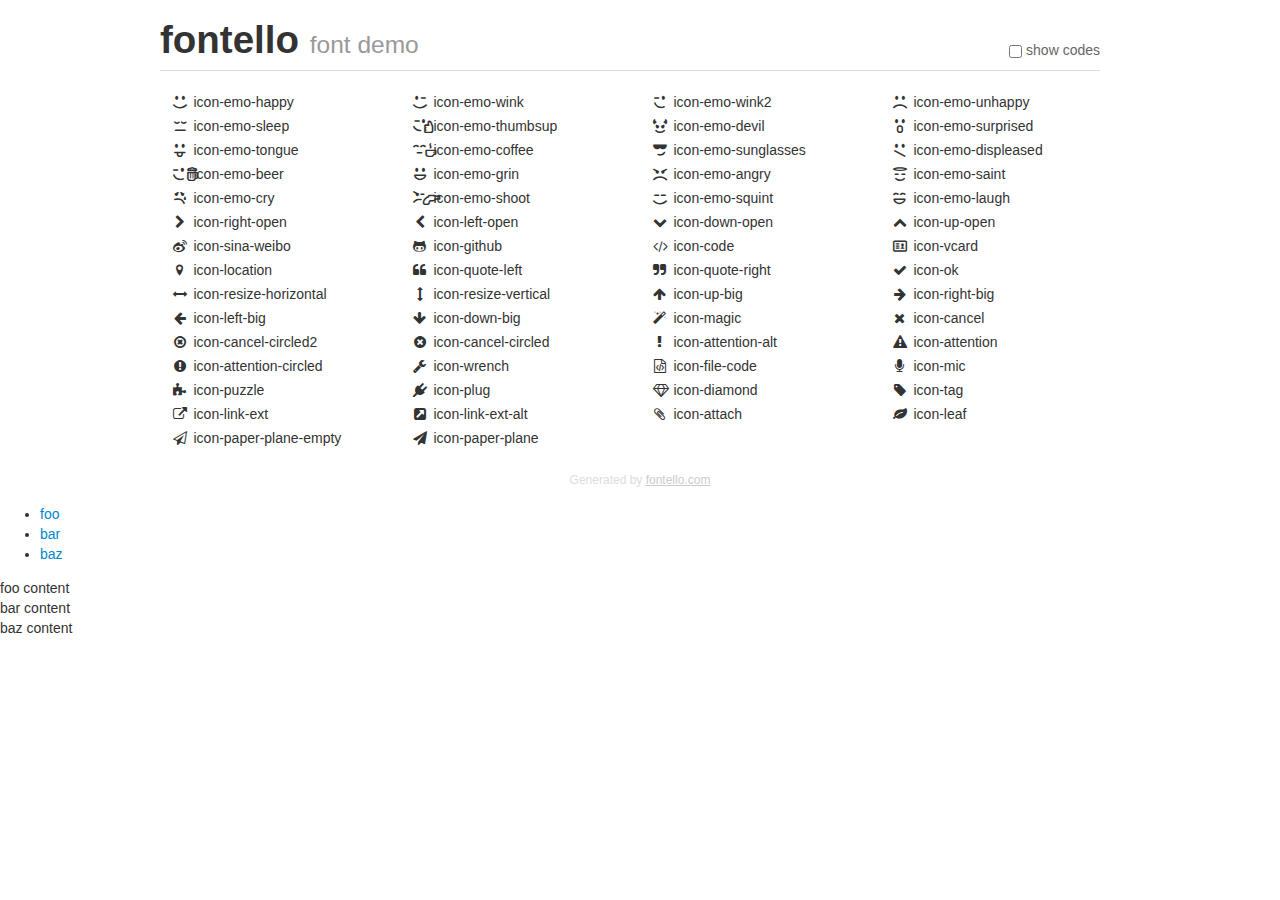
<file: fontello1/demo.html>
<!DOCTYPE html>

<html>
  <head><!--[if lt IE 9]><script language="javascript" type="text/javascript" src="//html5shim.googlecode.com/svn/trunk/html5.js"></script><![endif]-->
    <meta charset="UTF-8"><style>/*
 * Bootstrap v2.2.1
 *
 * Copyright 2012 Twitter, Inc
 * Licensed under the Apache License v2.0
 * http://www.apache.org/licenses/LICENSE-2.0
 *
 * Designed and built with all the love in the world @twitter by @mdo and @fat.
 */
.clearfix {
  *zoom: 1;
}
.clearfix:before,
.clearfix:after {
  display: table;
  content: "";
  line-height: 0;
}
.clearfix:after {
  clear: both;
}
html {
  font-size: 100%;
  -webkit-text-size-adjust: 100%;
  -ms-text-size-adjust: 100%;
}
a:focus {
  outline: thin dotted #333;
  outline: 5px auto -webkit-focus-ring-color;
  outline-offset: -2px;
}
a:hover,
a:active {
  outline: 0;
}
button,
input,
select,
textarea {
  margin: 0;
  font-size: 100%;
  vertical-align: middle;
}
button,
input {
  *overflow: visible;
  line-height: normal;
}
button::-moz-focus-inner,
input::-moz-focus-inner {
  padding: 0;
  border: 0;
}
body {
  margin: 0;
  font-family: "Helvetica Neue", Helvetica, Arial, sans-serif;
  font-size: 14px;
  line-height: 20px;
  color: #333;
  background-color: #fff;
}
a {
  color: #08c;
  text-decoration: none;
}
a:hover {
  color: #005580;
  text-decoration: underline;
}
.row {
  margin-left: -20px;
  *zoom: 1;
}
.row:before,
.row:after {
  display: table;
  content: "";
  line-height: 0;
}
.row:after {
  clear: both;
}
[class*="span"] {
  float: left;
  min-height: 1px;
  margin-left: 20px;
}
.container,
.navbar-static-top .container,
.navbar-fixed-top .container,
.navbar-fixed-bottom .container {
  width: 940px;
}
.span12 {
  width: 940px;
}
.span11 {
  width: 860px;
}
.span10 {
  width: 780px;
}
.span9 {
  width: 700px;
}
.span8 {
  width: 620px;
}
.span7 {
  width: 540px;
}
.span6 {
  width: 460px;
}
.span5 {
  width: 380px;
}
.span4 {
  width: 300px;
}
.span3 {
  width: 220px;
}
.span2 {
  width: 140px;
}
.span1 {
  width: 60px;
}
[class*="span"].pull-right,
.row-fluid [class*="span"].pull-right {
  float: right;
}
.container {
  margin-right: auto;
  margin-left: auto;
  *zoom: 1;
}
.container:before,
.container:after {
  display: table;
  content: "";
  line-height: 0;
}
.container:after {
  clear: both;
}
p {
  margin: 0 0 10px;
}
.lead {
  margin-bottom: 20px;
  font-size: 21px;
  font-weight: 200;
  line-height: 30px;
}
small {
  font-size: 85%;
}
h1 {
  margin: 10px 0;
  font-family: inherit;
  font-weight: bold;
  line-height: 20px;
  color: inherit;
  text-rendering: optimizelegibility;
}
h1 small {
  font-weight: normal;
  line-height: 1;
  color: #999;
}
h1 {
  line-height: 40px;
}
h1 {
  font-size: 38.5px;
}
h1 small {
  font-size: 24.5px;
}
body {
  margin-top: 90px;
}
.header {
  position: fixed;
  top: 0;
  left: 50%;
  margin-left: -480px;
  background-color: #fff;
  border-bottom: 1px solid #ddd;
  padding-top: 10px;
  z-index: 10;
}
.footer {
  color: #ddd;
  font-size: 12px;
  text-align: center;
  margin-top: 20px;
}
.footer a {
  color: #ccc;
  text-decoration: underline;
}
.the-icons {
  font-size: 14px;
  line-height: 24px;
}
.switch {
  position: absolute;
  right: 0;
  bottom: 10px;
  color: #666;
}
.switch input {
  margin-right: 0.3em;
}
.codesOn .i-name {
  display: none;
}
.codesOn .i-code {
  display: inline;
}
.i-code {
  display: none;
}
@font-face {
      font-family: 'fontello';
      src: url('./font/fontello.eot?16062921');
      src: url('./font/fontello.eot?16062921#iefix') format('embedded-opentype'),
           url('./font/fontello.woff?16062921') format('woff'),
           url('./font/fontello.ttf?16062921') format('truetype'),
           url('./font/fontello.svg?16062921#fontello') format('svg');
      font-weight: normal;
      font-style: normal;
    }
     
     
    .demo-icon
    {
      font-family: "fontello";
      font-style: normal;
      font-weight: normal;
      speak: none;
     
      display: inline-block;
      text-decoration: inherit;
      width: 1em;
      margin-right: .2em;
      text-align: center;
      /* opacity: .8; */
     
      /* For safety - reset parent styles, that can break glyph codes*/
      font-variant: normal;
      text-transform: none;
     
      /* fix buttons height, for twitter bootstrap */
      line-height: 1em;
     
      /* Animation center compensation - margins should be symmetric */
      /* remove if not needed */
      margin-left: .2em;
     
      /* You can be more comfortable with increased icons size */
      /* font-size: 120%; */
     
      /* Font smoothing. That was taken from TWBS */
      -webkit-font-smoothing: antialiased;
      -moz-osx-font-smoothing: grayscale;
     
      /* Uncomment for 3D effect */
      /* text-shadow: 1px 1px 1px rgba(127, 127, 127, 0.3); */
    }
     </style>
    <link rel="stylesheet" href="css/animation.css"><!--[if IE 7]><link rel="stylesheet" href="css/fontello-ie7.css"><![endif]-->
    <script>
      function toggleCodes(on) {
        var obj = document.getElementById('icons');
        
        if (on) {
          obj.className += ' codesOn';
        } else {
          obj.className = obj.className.replace(' codesOn', '');
        }
      }
      
    </script>
  </head>
  <body>
    <div class="container header">
      <h1>
        fontello
         <small>font demo</small>
      </h1>
      <label class="switch">
        <input type="checkbox" onclick="toggleCodes(this.checked)">show codes
      </label>
    </div>
    <div id="icons" class="container">
      <div class="row">
        <div title="Code: 0xe800" class="the-icons span3"><i class="demo-icon icon-emo-happy">&#xe800;</i> <span class="i-name">icon-emo-happy</span><span class="i-code">0xe800</span></div>
        <div title="Code: 0xe801" class="the-icons span3"><i class="demo-icon icon-emo-wink">&#xe801;</i> <span class="i-name">icon-emo-wink</span><span class="i-code">0xe801</span></div>
        <div title="Code: 0xe802" class="the-icons span3"><i class="demo-icon icon-emo-wink2">&#xe802;</i> <span class="i-name">icon-emo-wink2</span><span class="i-code">0xe802</span></div>
        <div title="Code: 0xe803" class="the-icons span3"><i class="demo-icon icon-emo-unhappy">&#xe803;</i> <span class="i-name">icon-emo-unhappy</span><span class="i-code">0xe803</span></div>
      </div>
      <div class="row">
        <div title="Code: 0xe804" class="the-icons span3"><i class="demo-icon icon-emo-sleep">&#xe804;</i> <span class="i-name">icon-emo-sleep</span><span class="i-code">0xe804</span></div>
        <div title="Code: 0xe805" class="the-icons span3"><i class="demo-icon icon-emo-thumbsup">&#xe805;</i> <span class="i-name">icon-emo-thumbsup</span><span class="i-code">0xe805</span></div>
        <div title="Code: 0xe806" class="the-icons span3"><i class="demo-icon icon-emo-devil">&#xe806;</i> <span class="i-name">icon-emo-devil</span><span class="i-code">0xe806</span></div>
        <div title="Code: 0xe807" class="the-icons span3"><i class="demo-icon icon-emo-surprised">&#xe807;</i> <span class="i-name">icon-emo-surprised</span><span class="i-code">0xe807</span></div>
      </div>
      <div class="row">
        <div title="Code: 0xe808" class="the-icons span3"><i class="demo-icon icon-emo-tongue">&#xe808;</i> <span class="i-name">icon-emo-tongue</span><span class="i-code">0xe808</span></div>
        <div title="Code: 0xe809" class="the-icons span3"><i class="demo-icon icon-emo-coffee">&#xe809;</i> <span class="i-name">icon-emo-coffee</span><span class="i-code">0xe809</span></div>
        <div title="Code: 0xe80a" class="the-icons span3"><i class="demo-icon icon-emo-sunglasses">&#xe80a;</i> <span class="i-name">icon-emo-sunglasses</span><span class="i-code">0xe80a</span></div>
        <div title="Code: 0xe80b" class="the-icons span3"><i class="demo-icon icon-emo-displeased">&#xe80b;</i> <span class="i-name">icon-emo-displeased</span><span class="i-code">0xe80b</span></div>
      </div>
      <div class="row">
        <div title="Code: 0xe80c" class="the-icons span3"><i class="demo-icon icon-emo-beer">&#xe80c;</i> <span class="i-name">icon-emo-beer</span><span class="i-code">0xe80c</span></div>
        <div title="Code: 0xe80d" class="the-icons span3"><i class="demo-icon icon-emo-grin">&#xe80d;</i> <span class="i-name">icon-emo-grin</span><span class="i-code">0xe80d</span></div>
        <div title="Code: 0xe80e" class="the-icons span3"><i class="demo-icon icon-emo-angry">&#xe80e;</i> <span class="i-name">icon-emo-angry</span><span class="i-code">0xe80e</span></div>
        <div title="Code: 0xe80f" class="the-icons span3"><i class="demo-icon icon-emo-saint">&#xe80f;</i> <span class="i-name">icon-emo-saint</span><span class="i-code">0xe80f</span></div>
      </div>
      <div class="row">
        <div title="Code: 0xe810" class="the-icons span3"><i class="demo-icon icon-emo-cry">&#xe810;</i> <span class="i-name">icon-emo-cry</span><span class="i-code">0xe810</span></div>
        <div title="Code: 0xe811" class="the-icons span3"><i class="demo-icon icon-emo-shoot">&#xe811;</i> <span class="i-name">icon-emo-shoot</span><span class="i-code">0xe811</span></div>
        <div title="Code: 0xe812" class="the-icons span3"><i class="demo-icon icon-emo-squint">&#xe812;</i> <span class="i-name">icon-emo-squint</span><span class="i-code">0xe812</span></div>
        <div title="Code: 0xe813" class="the-icons span3"><i class="demo-icon icon-emo-laugh">&#xe813;</i> <span class="i-name">icon-emo-laugh</span><span class="i-code">0xe813</span></div>
      </div>
      <div class="row">
        <div title="Code: 0xe814" class="the-icons span3"><i class="demo-icon icon-right-open">&#xe814;</i> <span class="i-name">icon-right-open</span><span class="i-code">0xe814</span></div>
        <div title="Code: 0xe815" class="the-icons span3"><i class="demo-icon icon-left-open">&#xe815;</i> <span class="i-name">icon-left-open</span><span class="i-code">0xe815</span></div>
        <div title="Code: 0xe816" class="the-icons span3"><i class="demo-icon icon-down-open">&#xe816;</i> <span class="i-name">icon-down-open</span><span class="i-code">0xe816</span></div>
        <div title="Code: 0xe817" class="the-icons span3"><i class="demo-icon icon-up-open">&#xe817;</i> <span class="i-name">icon-up-open</span><span class="i-code">0xe817</span></div>
      </div>
      <div class="row">
        <div title="Code: 0xe818" class="the-icons span3"><i class="demo-icon icon-sina-weibo">&#xe818;</i> <span class="i-name">icon-sina-weibo</span><span class="i-code">0xe818</span></div>
        <div title="Code: 0xe819" class="the-icons span3"><i class="demo-icon icon-github">&#xe819;</i> <span class="i-name">icon-github</span><span class="i-code">0xe819</span></div>
        <div title="Code: 0xe81a" class="the-icons span3"><i class="demo-icon icon-code">&#xe81a;</i> <span class="i-name">icon-code</span><span class="i-code">0xe81a</span></div>
        <div title="Code: 0xe81b" class="the-icons span3"><i class="demo-icon icon-vcard">&#xe81b;</i> <span class="i-name">icon-vcard</span><span class="i-code">0xe81b</span></div>
      </div>
      <div class="row">
        <div title="Code: 0xe81c" class="the-icons span3"><i class="demo-icon icon-location">&#xe81c;</i> <span class="i-name">icon-location</span><span class="i-code">0xe81c</span></div>
        <div title="Code: 0xe81d" class="the-icons span3"><i class="demo-icon icon-quote-left">&#xe81d;</i> <span class="i-name">icon-quote-left</span><span class="i-code">0xe81d</span></div>
        <div title="Code: 0xe81e" class="the-icons span3"><i class="demo-icon icon-quote-right">&#xe81e;</i> <span class="i-name">icon-quote-right</span><span class="i-code">0xe81e</span></div>
        <div title="Code: 0xe81f" class="the-icons span3"><i class="demo-icon icon-ok">&#xe81f;</i> <span class="i-name">icon-ok</span><span class="i-code">0xe81f</span></div>
      </div>
      <div class="row">
        <div title="Code: 0xe820" class="the-icons span3"><i class="demo-icon icon-resize-horizontal">&#xe820;</i> <span class="i-name">icon-resize-horizontal</span><span class="i-code">0xe820</span></div>
        <div title="Code: 0xe821" class="the-icons span3"><i class="demo-icon icon-resize-vertical">&#xe821;</i> <span class="i-name">icon-resize-vertical</span><span class="i-code">0xe821</span></div>
        <div title="Code: 0xe822" class="the-icons span3"><i class="demo-icon icon-up-big">&#xe822;</i> <span class="i-name">icon-up-big</span><span class="i-code">0xe822</span></div>
        <div title="Code: 0xe823" class="the-icons span3"><i class="demo-icon icon-right-big">&#xe823;</i> <span class="i-name">icon-right-big</span><span class="i-code">0xe823</span></div>
      </div>
      <div class="row">
        <div title="Code: 0xe824" class="the-icons span3"><i class="demo-icon icon-left-big">&#xe824;</i> <span class="i-name">icon-left-big</span><span class="i-code">0xe824</span></div>
        <div title="Code: 0xe825" class="the-icons span3"><i class="demo-icon icon-down-big">&#xe825;</i> <span class="i-name">icon-down-big</span><span class="i-code">0xe825</span></div>
        <div title="Code: 0xe826" class="the-icons span3"><i class="demo-icon icon-magic">&#xe826;</i> <span class="i-name">icon-magic</span><span class="i-code">0xe826</span></div>
        <div title="Code: 0xe827" class="the-icons span3"><i class="demo-icon icon-cancel">&#xe827;</i> <span class="i-name">icon-cancel</span><span class="i-code">0xe827</span></div>
      </div>
      <div class="row">
        <div title="Code: 0xe828" class="the-icons span3"><i class="demo-icon icon-cancel-circled2">&#xe828;</i> <span class="i-name">icon-cancel-circled2</span><span class="i-code">0xe828</span></div>
        <div title="Code: 0xe829" class="the-icons span3"><i class="demo-icon icon-cancel-circled">&#xe829;</i> <span class="i-name">icon-cancel-circled</span><span class="i-code">0xe829</span></div>
        <div title="Code: 0xe82a" class="the-icons span3"><i class="demo-icon icon-attention-alt">&#xe82a;</i> <span class="i-name">icon-attention-alt</span><span class="i-code">0xe82a</span></div>
        <div title="Code: 0xe82b" class="the-icons span3"><i class="demo-icon icon-attention">&#xe82b;</i> <span class="i-name">icon-attention</span><span class="i-code">0xe82b</span></div>
      </div>
      <div class="row">
        <div title="Code: 0xe82c" class="the-icons span3"><i class="demo-icon icon-attention-circled">&#xe82c;</i> <span class="i-name">icon-attention-circled</span><span class="i-code">0xe82c</span></div>
        <div title="Code: 0xe82d" class="the-icons span3"><i class="demo-icon icon-wrench">&#xe82d;</i> <span class="i-name">icon-wrench</span><span class="i-code">0xe82d</span></div>
        <div title="Code: 0xe82e" class="the-icons span3"><i class="demo-icon icon-file-code">&#xe82e;</i> <span class="i-name">icon-file-code</span><span class="i-code">0xe82e</span></div>
        <div title="Code: 0xe82f" class="the-icons span3"><i class="demo-icon icon-mic">&#xe82f;</i> <span class="i-name">icon-mic</span><span class="i-code">0xe82f</span></div>
      </div>
      <div class="row">
        <div title="Code: 0xe830" class="the-icons span3"><i class="demo-icon icon-puzzle">&#xe830;</i> <span class="i-name">icon-puzzle</span><span class="i-code">0xe830</span></div>
        <div title="Code: 0xe831" class="the-icons span3"><i class="demo-icon icon-plug">&#xe831;</i> <span class="i-name">icon-plug</span><span class="i-code">0xe831</span></div>
        <div title="Code: 0xe832" class="the-icons span3"><i class="demo-icon icon-diamond">&#xe832;</i> <span class="i-name">icon-diamond</span><span class="i-code">0xe832</span></div>
        <div title="Code: 0xe833" class="the-icons span3"><i class="demo-icon icon-tag">&#xe833;</i> <span class="i-name">icon-tag</span><span class="i-code">0xe833</span></div>
      </div>
      <div class="row">
        <div title="Code: 0xe834" class="the-icons span3"><i class="demo-icon icon-link-ext">&#xe834;</i> <span class="i-name">icon-link-ext</span><span class="i-code">0xe834</span></div>
        <div title="Code: 0xe835" class="the-icons span3"><i class="demo-icon icon-link-ext-alt">&#xe835;</i> <span class="i-name">icon-link-ext-alt</span><span class="i-code">0xe835</span></div>
        <div title="Code: 0xe836" class="the-icons span3"><i class="demo-icon icon-attach">&#xe836;</i> <span class="i-name">icon-attach</span><span class="i-code">0xe836</span></div>
        <div title="Code: 0xe837" class="the-icons span3"><i class="demo-icon icon-leaf">&#xe837;</i> <span class="i-name">icon-leaf</span><span class="i-code">0xe837</span></div>
      </div>
      <div class="row">
        <div title="Code: 0xe838" class="the-icons span3"><i class="demo-icon icon-paper-plane-empty">&#xe838;</i> <span class="i-name">icon-paper-plane-empty</span><span class="i-code">0xe838</span></div>
        <div title="Code: 0xe839" class="the-icons span3"><i class="demo-icon icon-paper-plane">&#xe839;</i> <span class="i-name">icon-paper-plane</span><span class="i-code">0xe839</span></div>
      </div>
    </div>
    <div class="container footer">Generated by <a href="http://fontello.com">fontello.com</a></div>
  </body>
</html>

<div class="yui3-widget yui3-tabview">
  <div id="demo" class="yui3-tabview-content">
    <ul class="yui3-tabview-list">
      <li class="yui3-tab yui3-widget yui3-tab-selected">
        <a href="#foo" class="yui3-tab-label yui3-tab-content">foo</a>
      </li>
      <li class="yui3-tab yui3-widget">
        <a href="#bar" class="yui3-tab-label yui3-tab-content">bar</a>
      </li>
      <li class="yui3-tab yui3-widget">
        <a href="#baz" class="yui3-tab-label yui3-tab-content">baz</a>
      </li>
    </ul>
    <div class="yui3-tabview-panel">
      <div id="foo" class="yui3-tab-panel">foo content</div>
      <div id="bar" class="yui3-tab-panel">bar content</div>
      <div id="baz" class="yui3-tab-panel">baz content</div>
    </div>
  </div>
</div>
</file>
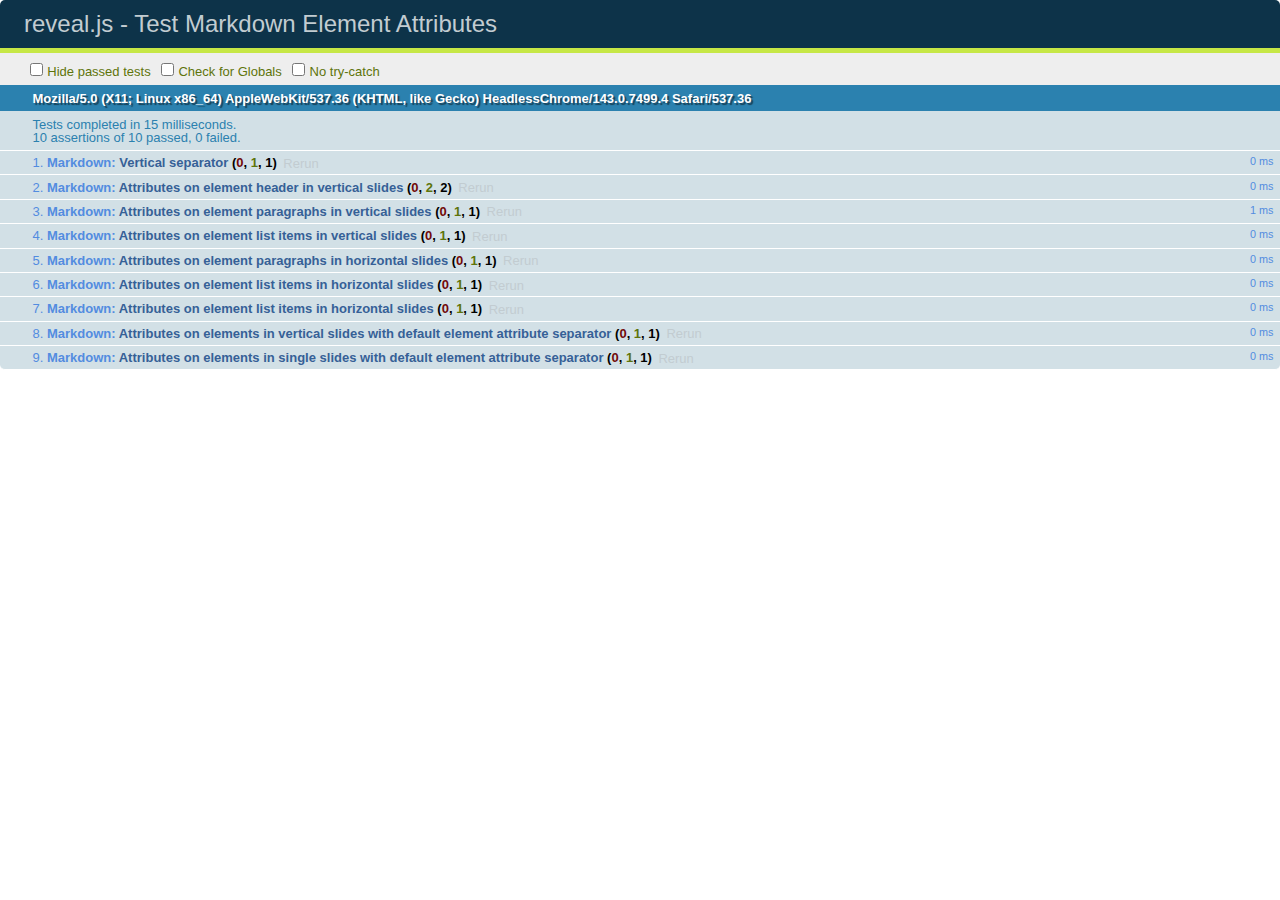
<file: test/test-markdown-element-attributes.html>
<!doctype html>
<html lang="en">

	<head>
		<meta charset="utf-8">

		<title>reveal.js - Test Markdown Element Attributes</title>

		<link rel="stylesheet" href="../css/reveal.css">
		<link rel="stylesheet" href="qunit-1.12.0.css">
	</head>

	<body style="overflow: auto;">

		<div id="qunit"></div>
		<div id="qunit-fixture"></div>

		<div class="reveal" style="display: none;">

			<div class="slides">

				<!-- <section data-markdown="example.md" data-separator="^\n\n\n" data-separator-vertical="^\n\n"></section> -->

				<!-- Slides are separated by newline + three dashes + newline, vertical slides identical but two dashes -->
				<section data-markdown data-separator="^\n---\n$" data-separator-vertical="^\n--\n$" data-element-attributes="{_\s*?([^}]+?)}">>
					<script type="text/template">
						## Slide 1.1
						<!-- {_class="fragment fade-out" data-fragment-index="1"} -->

						--

						## Slide 1.2
						<!-- {_class="fragment shrink"} -->

						Paragraph 1
						<!-- {_class="fragment grow"} -->

						Paragraph 2
						<!-- {_class="fragment grow"} -->

						- list item 1 <!-- {_class="fragment grow"} -->
						- list item 2 <!-- {_class="fragment grow"} -->
						- list item 3 <!-- {_class="fragment grow"} -->


						---

						## Slide 2


						Paragraph 1.2  
						multi-line <!-- {_class="fragment highlight-red"} -->

						Paragraph 2.2 <!-- {_class="fragment highlight-red"} -->

						Paragraph 2.3 <!-- {_class="fragment highlight-red"} -->

						Paragraph 2.4 <!-- {_class="fragment highlight-red"} -->

						- list item 1 <!-- {_class="fragment highlight-green"} -->
						- list item 2<!-- {_class="fragment highlight-green"} -->
						- list item 3<!-- {_class="fragment highlight-green"} -->
						- list item 4
						<!-- {_class="fragment highlight-green"} -->
						- list item 5<!-- {_class="fragment highlight-green"} -->

						Test

						![Example Picture](examples/assets/image2.png)
						<!-- {_class="reveal stretch"} -->

					</script>
				</section>



				<section 	data-markdown data-separator="^\n\n\n"
									data-separator-vertical="^\n\n"
									data-separator-notes="^Note:"
									data-charset="utf-8">
					<script type="text/template">
						# Test attributes in Markdown with default separator
						## Slide 1 Def <!-- .element: class="fragment highlight-red" data-fragment-index="1" -->


						## Slide 2 Def
						<!-- .element: class="fragment highlight-red" -->

					</script>
				</section>

				<section data-markdown>
				  <script type="text/template">
					## Hello world
					A paragraph
					<!-- .element: class="fragment highlight-blue" -->
				  </script>
				</section>

				<section data-markdown>
				  <script type="text/template">
					## Hello world

					Multiple  
					Line
					<!-- .element: class="fragment highlight-blue" -->
				  </script>
				</section>

				<section data-markdown>
				  <script type="text/template">
					## Hello world

					Test<!-- .element: class="fragment highlight-blue" -->

					More Test
				  </script>
				</section>


			</div>

		</div>

		<script src="../lib/js/head.min.js"></script>
		<script src="../js/reveal.js"></script>
		<script src="../plugin/markdown/marked.js"></script>
		<script src="../plugin/markdown/markdown.js"></script>
		<script src="qunit-1.12.0.js"></script>

		<script src="test-markdown-element-attributes.js"></script>

	</body>
</html>
</file>
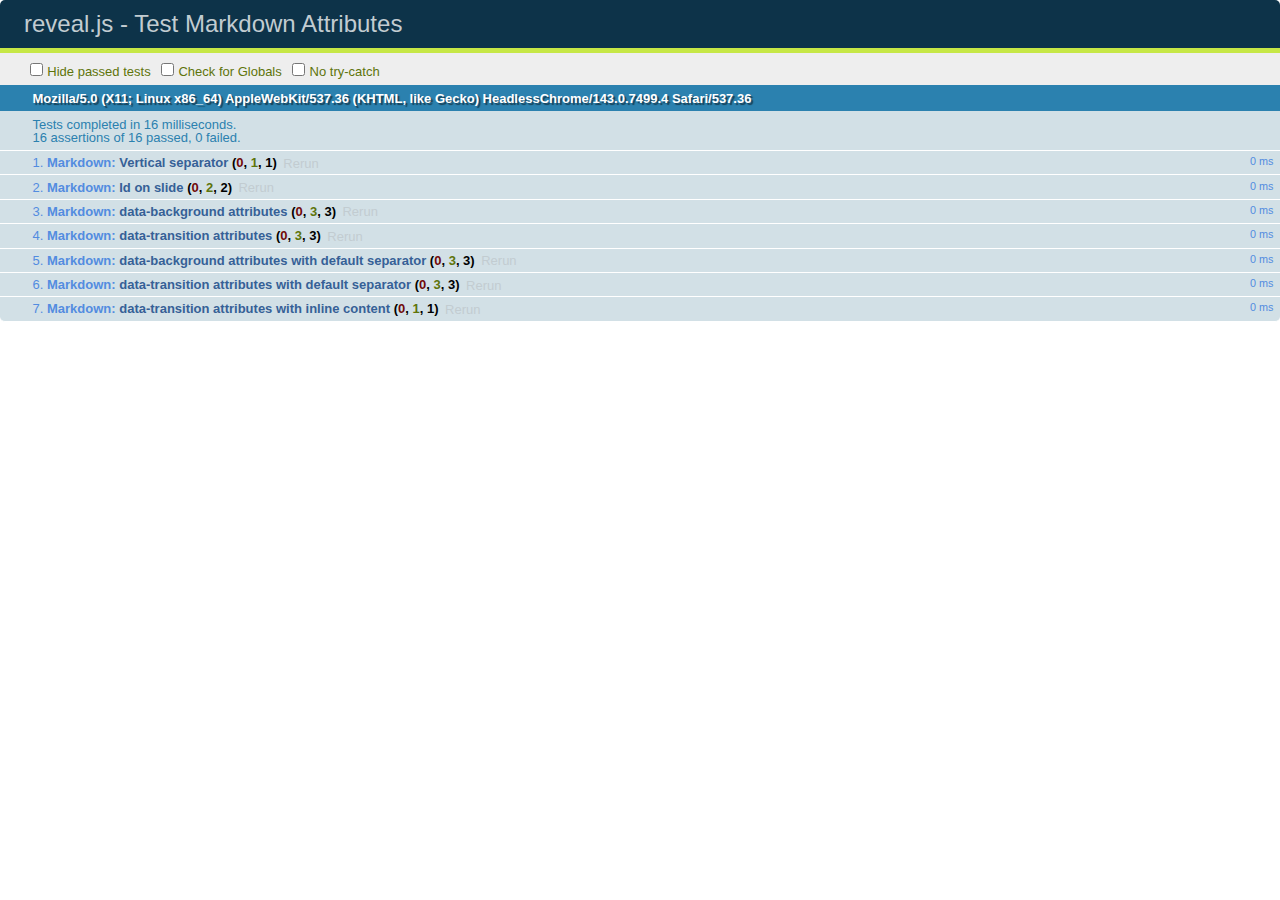
<file: test/test-markdown-slide-attributes.html>
<!doctype html>
<html lang="en">

	<head>
		<meta charset="utf-8">

		<title>reveal.js - Test Markdown Attributes</title>

		<link rel="stylesheet" href="../css/reveal.css">
		<link rel="stylesheet" href="qunit-1.12.0.css">
	</head>

	<body style="overflow: auto;">

		<div id="qunit"></div>
		<div id="qunit-fixture"></div>

		<div class="reveal" style="display: none;">

			<div class="slides">

				<!-- <section data-markdown="example.md" data-separator="^\n\n\n" data-separator-vertical="^\n\n"></section> -->

				<!-- Slides are separated by three lines, vertical slides by two lines, attributes are one any line starting with (spaces and) two dashes -->
				<section 	data-markdown data-separator="^\n\n\n"
									data-separator-vertical="^\n\n"
									data-separator-notes="^Note:"
									data-attributes="--\s(.*?)$"
									data-charset="utf-8">
					<script type="text/template">
						# Test attributes in Markdown
						## Slide 1



						## Slide 2
						<!-- -- id="slide2" data-transition="zoom" data-background="#A0C66B" -->


						## Slide 2.1
						<!-- -- data-background="#ff0000" data-transition="fade" -->


						## Slide 2.2
						[Link to Slide2](#/slide2)



						## Slide 3
						<!-- -- data-transition="zoom" data-background="#C6916B" -->



						## Slide 4
					</script>
				</section>

				<section 	data-markdown data-separator="^\n\n\n"
									data-separator-vertical="^\n\n"
									data-separator-notes="^Note:"
									data-charset="utf-8">
					<script type="text/template">
						# Test attributes in Markdown with default separator
						## Slide 1 Def



						## Slide 2 Def
						<!-- .slide: id="slide2def" data-transition="concave" data-background="#A7C66B" -->


						## Slide 2.1 Def
						<!-- .slide: data-background="#f70000" data-transition="page" -->


						## Slide 2.2 Def
						[Link to Slide2](#/slide2def)



						## Slide 3 Def
						<!-- .slide: data-transition="concave" data-background="#C7916B" -->



						## Slide 4
					</script>
				</section>

				<section data-markdown>
					<script type="text/template">
						<!-- .slide: data-background="#ff0000" -->
						## Hello world
					</script>
				</section>

				<section data-markdown>
					<script type="text/template">
						## Hello world
						<!-- .slide: data-background="#ff0000" -->
					</script>
				</section>

				<section data-markdown>
					<script type="text/template">
						## Hello world

						Test
						<!-- .slide: data-background="#ff0000" -->

						More Test
					</script>
				</section>

			</div>

		</div>

		<script src="../lib/js/head.min.js"></script>
		<script src="../js/reveal.js"></script>
		<script src="../plugin/markdown/marked.js"></script>
		<script src="../plugin/markdown/markdown.js"></script>
		<script src="qunit-1.12.0.js"></script>

		<script src="test-markdown-slide-attributes.js"></script>

	</body>
</html>
</file>
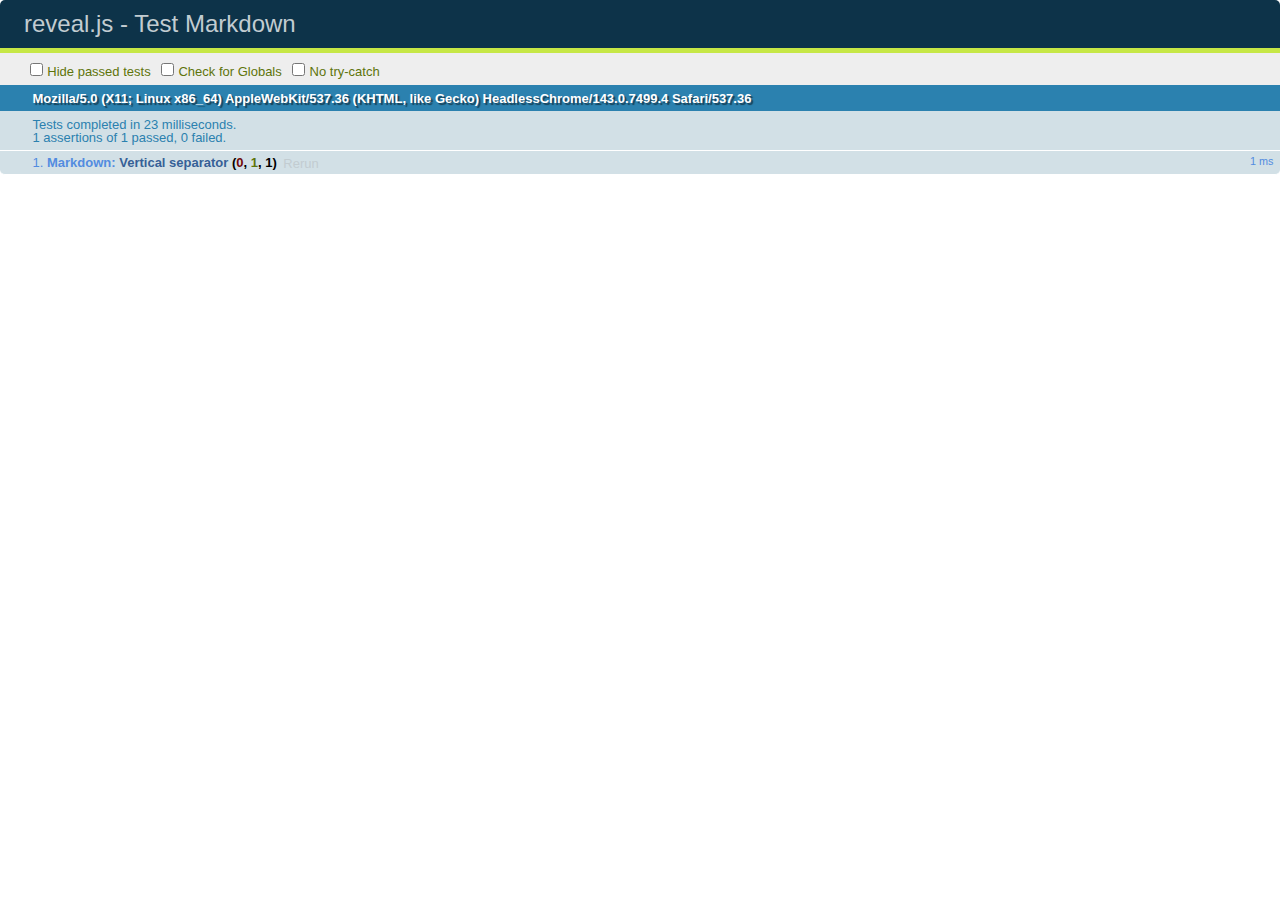
<file: test/test-markdown.html>
<!doctype html>
<html lang="en">

	<head>
		<meta charset="utf-8">

		<title>reveal.js - Test Markdown</title>

		<link rel="stylesheet" href="../css/reveal.css">
		<link rel="stylesheet" href="qunit-1.12.0.css">
	</head>

	<body style="overflow: auto;">

		<div id="qunit"></div>
  		<div id="qunit-fixture"></div>

		<div class="reveal" style="display: none;">

			<div class="slides">

				<!-- <section data-markdown="example.md" data-separator="^\n\n\n" data-separator-vertical="^\n\n"></section> -->

				<!-- Slides are separated by newline + three dashes + newline, vertical slides identical but two dashes -->
				<section data-markdown data-separator="^\n---\n$" data-separator-vertical="^\n--\n$">
					<script type="text/template">
						## Slide 1.1

						--

						## Slide 1.2

						---

						## Slide 2
					</script>
				</section>

			</div>

		</div>

		<script src="../lib/js/head.min.js"></script>
		<script src="../js/reveal.js"></script>
		<script src="../plugin/markdown/marked.js"></script>
		<script src="../plugin/markdown/markdown.js"></script>
		<script src="qunit-1.12.0.js"></script>

		<script src="test-markdown.js"></script>

	</body>
</html>
</file>
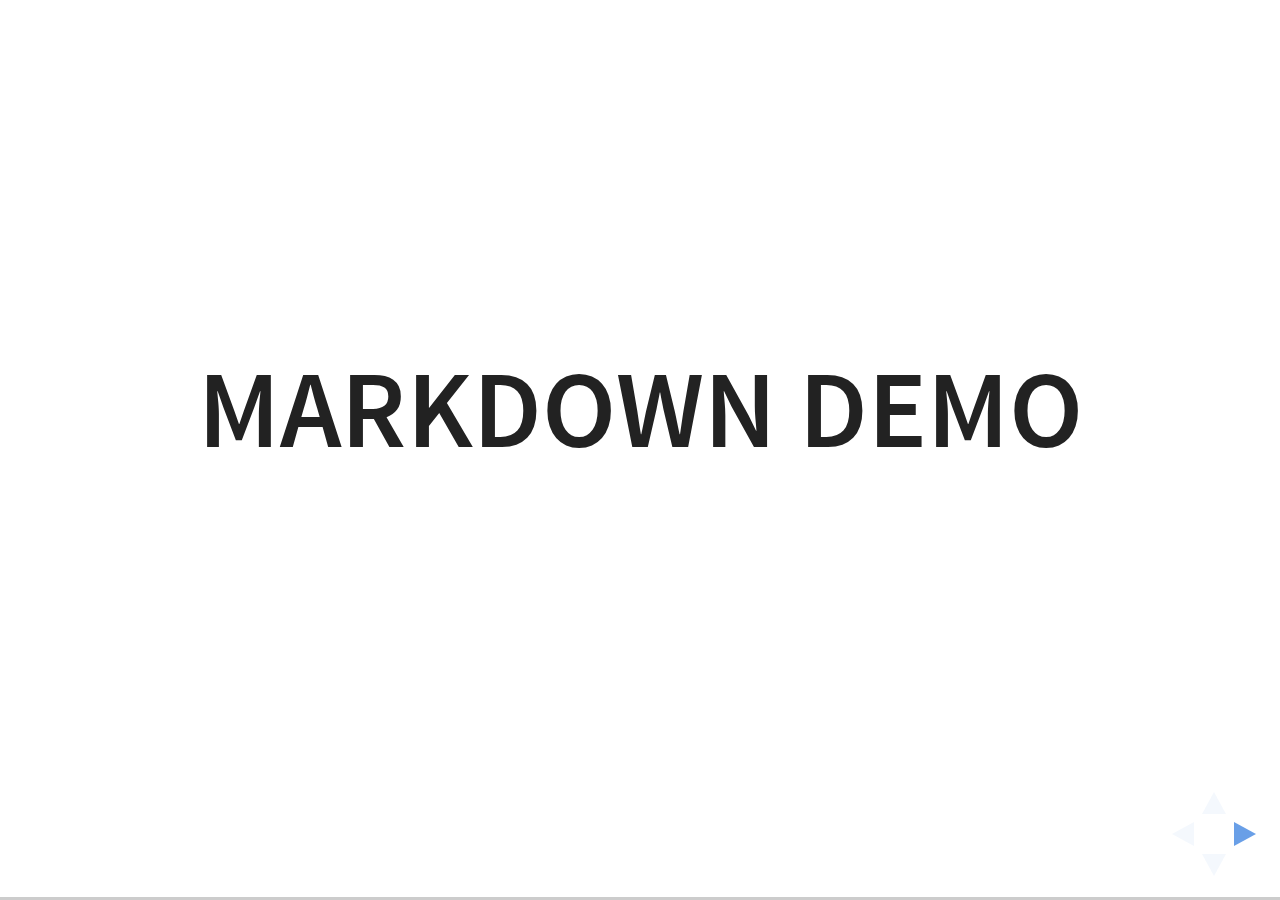
<file: plugin/markdown/example.html>
<!doctype html>
<html lang="en">

	<head>
		<meta charset="utf-8">

		<title>reveal.js - Markdown Demo</title>

		<link rel="stylesheet" href="../../css/reveal.css">
		<link rel="stylesheet" href="../../css/theme/white.css" id="theme">

        <link rel="stylesheet" href="../../lib/css/zenburn.css">
	</head>

	<body>

		<div class="reveal">

			<div class="slides">

                <!-- Use external markdown resource, separate slides by three newlines; vertical slides by two newlines -->
                <section data-markdown="example.md" data-separator="^\n\n\n" data-separator-vertical="^\n\n"></section>

                <!-- Slides are separated by three dashes (quick 'n dirty regular expression) -->
                <section data-markdown data-separator="---">
                    <script type="text/template">
                        ## Demo 1
                        Slide 1
                        ---
                        ## Demo 1
                        Slide 2
                        ---
                        ## Demo 1
                        Slide 3
                    </script>
                </section>

                <!-- Slides are separated by newline + three dashes + newline, vertical slides identical but two dashes -->
                <section data-markdown data-separator="^\n---\n$" data-separator-vertical="^\n--\n$">
                    <script type="text/template">
                        ## Demo 2
                        Slide 1.1

                        --

                        ## Demo 2
                        Slide 1.2

                        ---

                        ## Demo 2
                        Slide 2
                    </script>
                </section>

                <!-- No "extra" slides, since there are no separators defined (so they'll become horizontal rulers) -->
                <section data-markdown>
                    <script type="text/template">
                        A

                        ---

                        B

                        ---

                        C
                    </script>
                </section>

                <!-- Slide attributes -->
                <section data-markdown>
                    <script type="text/template">
                        <!-- .slide: data-background="#000000" -->
                        ## Slide attributes
                    </script>
                </section>

                <!-- Element attributes -->
                <section data-markdown>
                    <script type="text/template">
                        ## Element attributes
                        - Item 1 <!-- .element: class="fragment" data-fragment-index="2" -->
                        - Item 2 <!-- .element: class="fragment" data-fragment-index="1" -->
                    </script>
                </section>

                <!-- Code -->
                <section data-markdown>
                    <script type="text/template">
                        ```php
                        public function foo()
                        {
                            $foo = array(
                                'bar' => 'bar'
                            )
                        }
                        ```
                    </script>
                </section>

            </div>
		</div>

		<script src="../../lib/js/head.min.js"></script>
		<script src="../../js/reveal.js"></script>

		<script>

			Reveal.initialize({
				controls: true,
				progress: true,
				history: true,
				center: true,

				// Optional libraries used to extend on reveal.js
				dependencies: [
					{ src: '../../lib/js/classList.js', condition: function() { return !document.body.classList; } },
					{ src: 'marked.js', condition: function() { return !!document.querySelector( '[data-markdown]' ); } },
                    { src: 'markdown.js', condition: function() { return !!document.querySelector( '[data-markdown]' ); } },
                    { src: '../highlight/highlight.js', async: true, callback: function() { hljs.initHighlightingOnLoad(); } },
					{ src: '../notes/notes.js' }
				]
			});

		</script>

	</body>
</html>
</file>
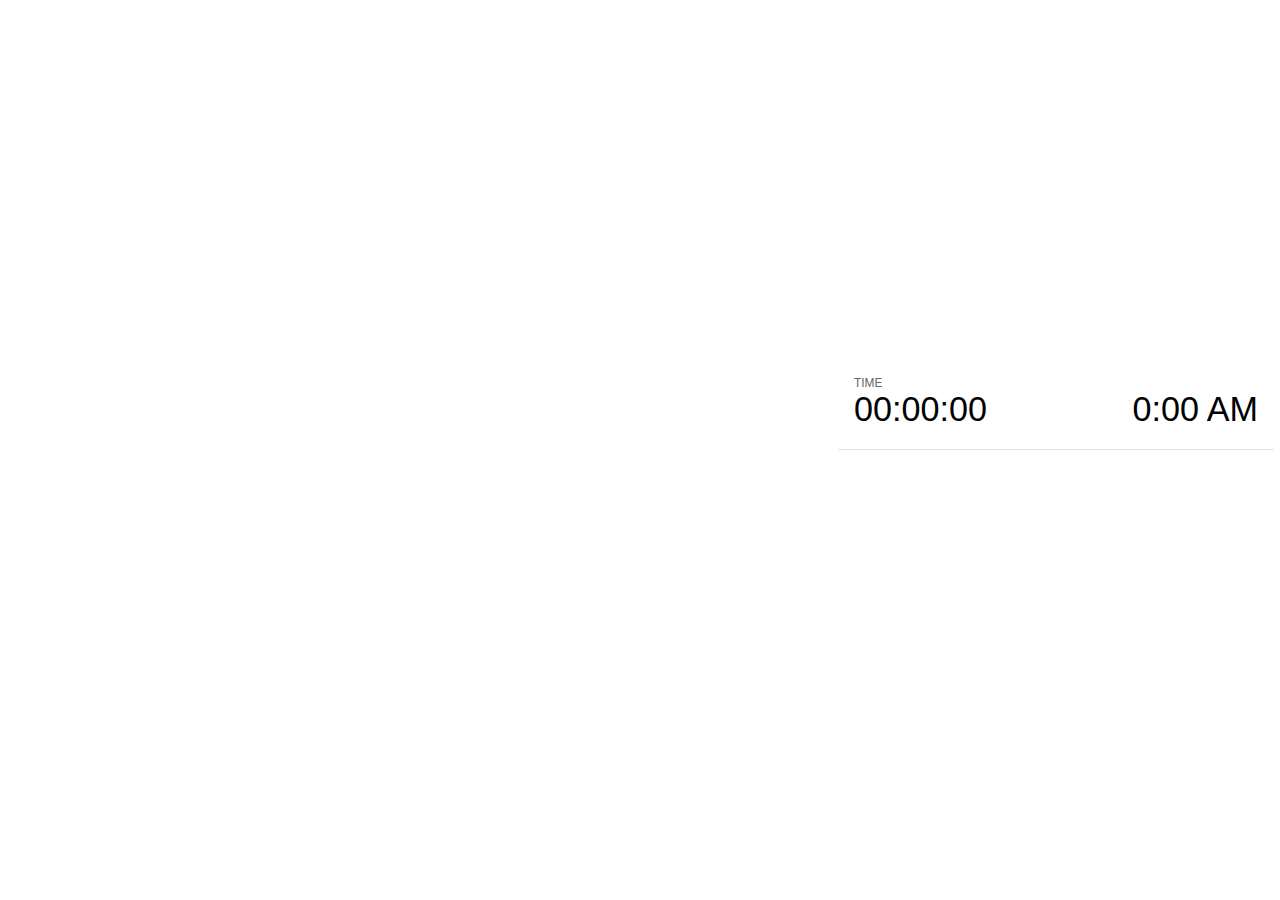
<file: plugin/notes/notes.html>
<!doctype html>
<html lang="en">
	<head>
		<meta charset="utf-8">

		<title>reveal.js - Slide Notes</title>

		<style>
			body {
				font-family: Helvetica;
			}

			#current-slide,
			#upcoming-slide,
			#speaker-controls {
				padding: 6px;
				box-sizing: border-box;
				-moz-box-sizing: border-box;
			}

			#current-slide iframe,
			#upcoming-slide iframe {
				width: 100%;
				height: 100%;
				border: 1px solid #ddd;
			}

			#current-slide .label,
			#upcoming-slide .label {
				position: absolute;
				top: 10px;
				left: 10px;
				font-weight: bold;
				font-size: 14px;
				z-index: 2;
				color: rgba( 255, 255, 255, 0.9 );
			}

			#current-slide {
				position: absolute;
				width: 65%;
				height: 100%;
				top: 0;
				left: 0;
				padding-right: 0;
			}

			#upcoming-slide {
				position: absolute;
				width: 35%;
				height: 40%;
				right: 0;
				top: 0;
			}

			#speaker-controls {
				position: absolute;
				top: 40%;
				right: 0;
				width: 35%;
				height: 60%;
				overflow: auto;

				font-size: 18px;
			}

				.speaker-controls-time.hidden,
				.speaker-controls-notes.hidden {
					display: none;
				}

				.speaker-controls-time .label,
				.speaker-controls-notes .label {
					text-transform: uppercase;
					font-weight: normal;
					font-size: 0.66em;
					color: #666;
					margin: 0;
				}

				.speaker-controls-time {
					border-bottom: 1px solid rgba( 200, 200, 200, 0.5 );
					margin-bottom: 10px;
					padding: 10px 16px;
					padding-bottom: 20px;
					cursor: pointer;
				}

				.speaker-controls-time .reset-button {
					opacity: 0;
					float: right;
					color: #666;
					text-decoration: none;
				}
				.speaker-controls-time:hover .reset-button {
					opacity: 1;
				}

				.speaker-controls-time .timer,
				.speaker-controls-time .clock {
					width: 50%;
					font-size: 1.9em;
				}

				.speaker-controls-time .timer {
					float: left;
				}

				.speaker-controls-time .clock {
					float: right;
					text-align: right;
				}

				.speaker-controls-time span.mute {
					color: #bbb;
				}

				.speaker-controls-notes {
					padding: 10px 16px;
				}

				.speaker-controls-notes .value {
					margin-top: 5px;
					line-height: 1.4;
					font-size: 1.2em;
				}

			.clear {
				clear: both;
			}

			@media screen and (max-width: 1080px) {
				#speaker-controls {
					font-size: 16px;
				}
			}

			@media screen and (max-width: 900px) {
				#speaker-controls {
					font-size: 14px;
				}
			}

			@media screen and (max-width: 800px) {
				#speaker-controls {
					font-size: 12px;
				}
			}

		</style>
	</head>

	<body>

		<div id="current-slide"></div>
		<div id="upcoming-slide"><span class="label">UPCOMING:</span></div>
		<div id="speaker-controls">
			<div class="speaker-controls-time">
				<h4 class="label">Time <span class="reset-button">Click to Reset</span></h4>
				<div class="clock">
					<span class="clock-value">0:00 AM</span>
				</div>
				<div class="timer">
					<span class="hours-value">00</span><span class="minutes-value">:00</span><span class="seconds-value">:00</span>
				</div>
				<div class="clear"></div>
			</div>

			<div class="speaker-controls-notes hidden">
				<h4 class="label">Notes</h4>
				<div class="value"></div>
			</div>
		</div>

		<script src="../../plugin/markdown/marked.js"></script>
		<script>

			(function() {

				var notes,
					notesValue,
					currentState,
					currentSlide,
					upcomingSlide,
					connected = false;

				window.addEventListener( 'message', function( event ) {

					var data = JSON.parse( event.data );

					// Messages sent by the notes plugin inside of the main window
					if( data && data.namespace === 'reveal-notes' ) {
						if( data.type === 'connect' ) {
							handleConnectMessage( data );
						}
						else if( data.type === 'state' ) {
							handleStateMessage( data );
						}
					}
					// Messages sent by the reveal.js inside of the current slide preview
					else if( data && data.namespace === 'reveal' ) {
						if( /ready/.test( data.eventName ) ) {
							// Send a message back to notify that the handshake is complete
							window.opener.postMessage( JSON.stringify({ namespace: 'reveal-notes', type: 'connected'} ), '*' );
						}
						else if( /slidechanged|fragmentshown|fragmenthidden|overviewshown|overviewhidden|paused|resumed/.test( data.eventName ) && currentState !== JSON.stringify( data.state ) ) {
							window.opener.postMessage( JSON.stringify({ method: 'setState', args: [ data.state ]} ), '*' );
						}
					}

				} );

				/**
				 * Called when the main window is trying to establish a
				 * connection.
				 */
				function handleConnectMessage( data ) {

					if( connected === false ) {
						connected = true;

						setupIframes( data );
						setupKeyboard();
						setupNotes();
						setupTimer();
					}

				}

				/**
				 * Called when the main window sends an updated state.
				 */
				function handleStateMessage( data ) {

					// Store the most recently set state to avoid circular loops
					// applying the same state
					currentState = JSON.stringify( data.state );

					// No need for updating the notes in case of fragment changes
					if ( data.notes ) {
						notes.classList.remove( 'hidden' );
						if( data.markdown ) {
							notesValue.innerHTML = marked( data.notes );
						}
						else {
							notesValue.innerHTML = data.notes;
						}
					}
					else {
						notes.classList.add( 'hidden' );
					}

					// Update the note slides
					currentSlide.contentWindow.postMessage( JSON.stringify({ method: 'setState', args: [ data.state ] }), '*' );
					upcomingSlide.contentWindow.postMessage( JSON.stringify({ method: 'setState', args: [ data.state ] }), '*' );
					upcomingSlide.contentWindow.postMessage( JSON.stringify({ method: 'next' }), '*' );

				}

				// Limit to max one state update per X ms
				handleStateMessage = debounce( handleStateMessage, 200 );

				/**
				 * Forward keyboard events to the current slide window.
				 * This enables keyboard events to work even if focus
				 * isn't set on the current slide iframe.
				 */
				function setupKeyboard() {

					document.addEventListener( 'keydown', function( event ) {
						currentSlide.contentWindow.postMessage( JSON.stringify({ method: 'triggerKey', args: [ event.keyCode ] }), '*' );
					} );

				}

				/**
				 * Creates the preview iframes.
				 */
				function setupIframes( data ) {

					var params = [
						'receiver',
						'progress=false',
						'history=false',
						'transition=none',
						'autoSlide=0',
						'backgroundTransition=none'
					].join( '&' );

					var hash = '#/' + data.state.indexh + '/' + data.state.indexv;
					var currentURL = data.url + '?' + params + '&postMessageEvents=true' + hash;
					var upcomingURL = data.url + '?' + params + '&controls=false' + hash;

					currentSlide = document.createElement( 'iframe' );
					currentSlide.setAttribute( 'width', 1280 );
					currentSlide.setAttribute( 'height', 1024 );
					currentSlide.setAttribute( 'src', currentURL );
					document.querySelector( '#current-slide' ).appendChild( currentSlide );

					upcomingSlide = document.createElement( 'iframe' );
					upcomingSlide.setAttribute( 'width', 640 );
					upcomingSlide.setAttribute( 'height', 512 );
					upcomingSlide.setAttribute( 'src', upcomingURL );
					document.querySelector( '#upcoming-slide' ).appendChild( upcomingSlide );

				}

				/**
				 * Setup the notes UI.
				 */
				function setupNotes() {

					notes = document.querySelector( '.speaker-controls-notes' );
					notesValue = document.querySelector( '.speaker-controls-notes .value' );

				}

				/**
				 * Create the timer and clock and start updating them
				 * at an interval.
				 */
				function setupTimer() {

					var start = new Date(),
						timeEl = document.querySelector( '.speaker-controls-time' ),
						clockEl = timeEl.querySelector( '.clock-value' ),
						hoursEl = timeEl.querySelector( '.hours-value' ),
						minutesEl = timeEl.querySelector( '.minutes-value' ),
						secondsEl = timeEl.querySelector( '.seconds-value' );

					function _updateTimer() {

						var diff, hours, minutes, seconds,
							now = new Date();

						diff = now.getTime() - start.getTime();
						hours = Math.floor( diff / ( 1000 * 60 * 60 ) );
						minutes = Math.floor( ( diff / ( 1000 * 60 ) ) % 60 );
						seconds = Math.floor( ( diff / 1000 ) % 60 );

						clockEl.innerHTML = now.toLocaleTimeString( 'en-US', { hour12: true, hour: '2-digit', minute:'2-digit' } );
						hoursEl.innerHTML = zeroPadInteger( hours );
						hoursEl.className = hours > 0 ? '' : 'mute';
						minutesEl.innerHTML = ':' + zeroPadInteger( minutes );
						minutesEl.className = minutes > 0 ? '' : 'mute';
						secondsEl.innerHTML = ':' + zeroPadInteger( seconds );

					}

					// Update once directly
					_updateTimer();

					// Then update every second
					setInterval( _updateTimer, 1000 );

					timeEl.addEventListener( 'click', function() {
						start = new Date();
						_updateTimer();
						return false;
					} );

				}

				function zeroPadInteger( num ) {

					var str = '00' + parseInt( num );
					return str.substring( str.length - 2 );

				}

				/**
				 * Limits the frequency at which a function can be called.
				 */
				function debounce( fn, ms ) {

					var lastTime = 0,
						timeout;

					return function() {

						var args = arguments;
						var context = this;

						clearTimeout( timeout );

						var timeSinceLastCall = Date.now() - lastTime;
						if( timeSinceLastCall > ms ) {
							fn.apply( context, args );
							lastTime = Date.now();
						}
						else {
							timeout = setTimeout( function() {
								fn.apply( context, args );
								lastTime = Date.now();
							}, ms - timeSinceLastCall );
						}

					}

				}

			})();

		</script>
	</body>
</html>
</file>
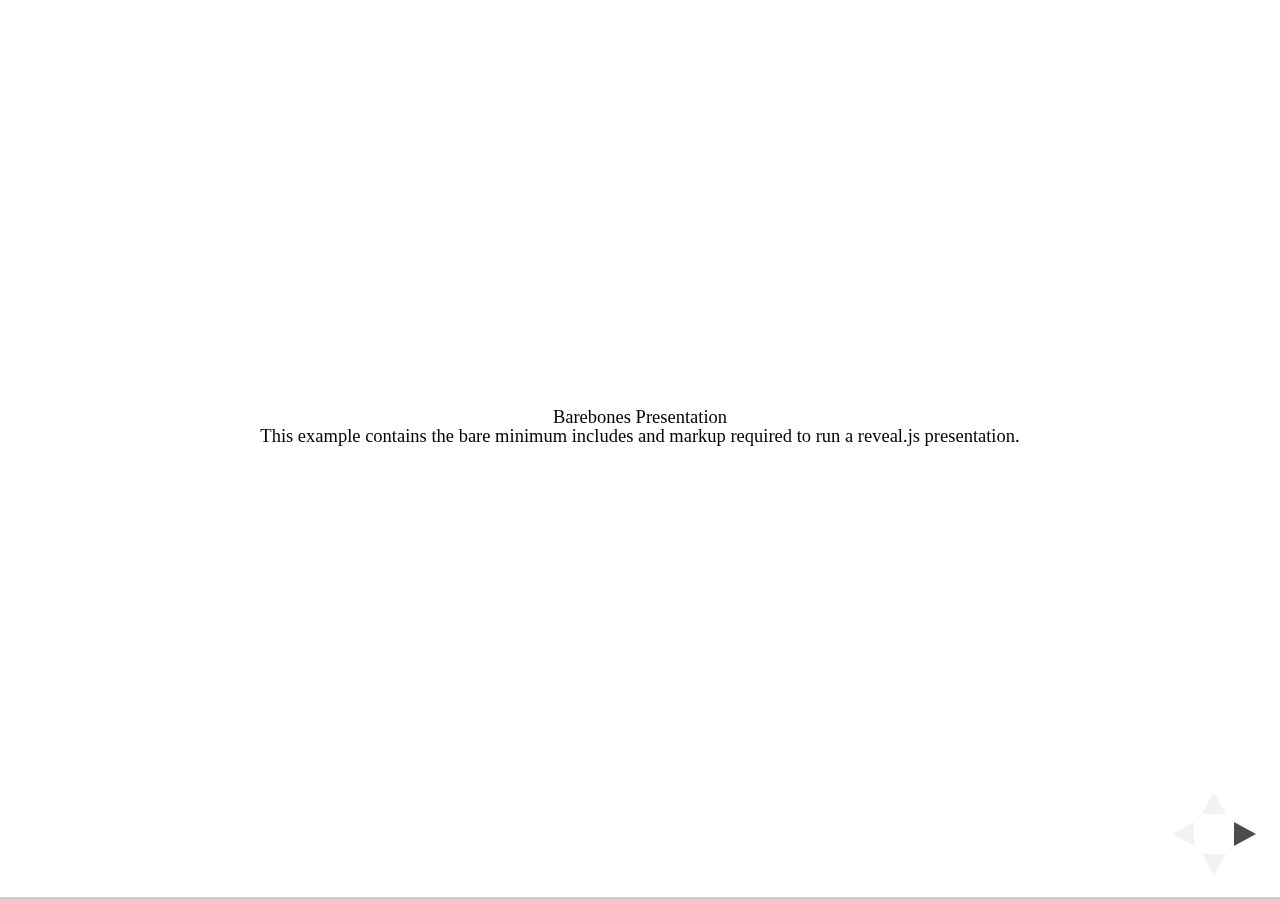
<file: test/examples/barebones.html>
<!doctype html>
<html lang="en">

	<head>
		<meta charset="utf-8">

		<title>reveal.js - Barebones</title>

		<link rel="stylesheet" href="../../css/reveal.css">
	</head>

	<body>

		<div class="reveal">

			<div class="slides">

				<section>
					<h2>Barebones Presentation</h2>
					<p>This example contains the bare minimum includes and markup required to run a reveal.js presentation.</p>
				</section>

				<section>
					<h2>No Theme</h2>
					<p>There's no theme included, so it will fall back on browser defaults.</p>
				</section>

			</div>

		</div>

		<script src="../../js/reveal.js"></script>

		<script>

			Reveal.initialize();

		</script>

	</body>
</html>
</file>
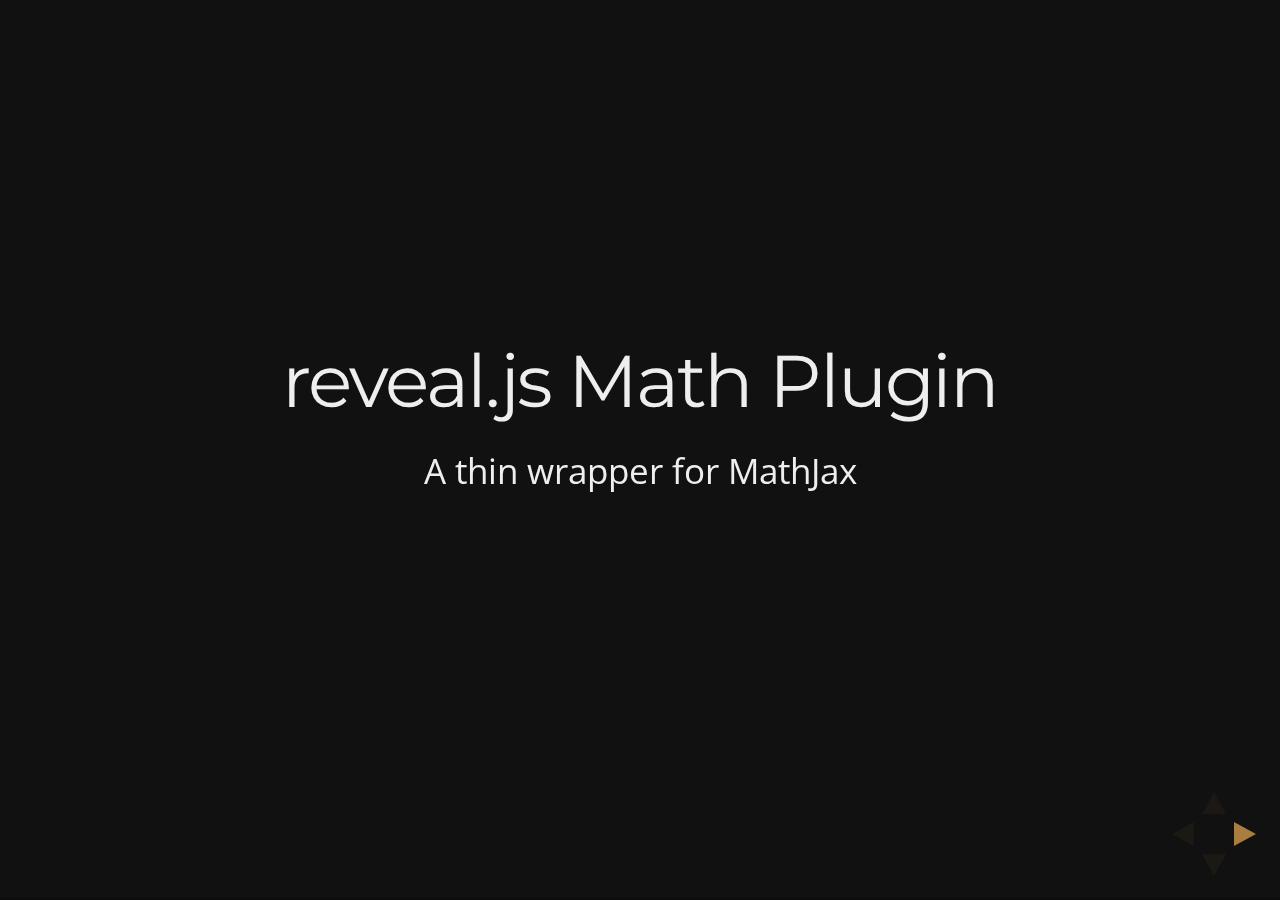
<file: test/examples/math.html>
<!doctype html>
<html lang="en">

	<head>
		<meta charset="utf-8">

		<title>reveal.js - Math Plugin</title>

		<meta name="viewport" content="width=device-width, initial-scale=1.0, maximum-scale=1.0, user-scalable=no">

		<link rel="stylesheet" href="../../css/reveal.css">
		<link rel="stylesheet" href="../../css/theme/night.css" id="theme">
	</head>

	<body>

		<div class="reveal">

			<div class="slides">

				<section>
					<h2>reveal.js Math Plugin</h2>
					<p>A thin wrapper for MathJax</p>
				</section>

				<section>
					<h3>The Lorenz Equations</h3>

					\[\begin{aligned}
					\dot{x} &amp; = \sigma(y-x) \\
					\dot{y} &amp; = \rho x - y - xz \\
					\dot{z} &amp; = -\beta z + xy
					\end{aligned} \]
				</section>

				<section>
					<h3>The Cauchy-Schwarz Inequality</h3>

					<script type="math/tex; mode=display">
						\left( \sum_{k=1}^n a_k b_k \right)^2 \leq \left( \sum_{k=1}^n a_k^2 \right) \left( \sum_{k=1}^n b_k^2 \right)
					</script>
				</section>

				<section>
					<h3>A Cross Product Formula</h3>

					\[\mathbf{V}_1 \times \mathbf{V}_2 =  \begin{vmatrix}
					\mathbf{i} &amp; \mathbf{j} &amp; \mathbf{k} \\
					\frac{\partial X}{\partial u} &amp;  \frac{\partial Y}{\partial u} &amp; 0 \\
					\frac{\partial X}{\partial v} &amp;  \frac{\partial Y}{\partial v} &amp; 0
					\end{vmatrix}  \]
				</section>

				<section>
					<h3>The probability of getting \(k\) heads when flipping \(n\) coins is</h3>

					\[P(E)   = {n \choose k} p^k (1-p)^{ n-k} \]
				</section>

				<section>
					<h3>An Identity of Ramanujan</h3>

					\[ \frac{1}{\Bigl(\sqrt{\phi \sqrt{5}}-\phi\Bigr) e^{\frac25 \pi}} =
					1+\frac{e^{-2\pi}} {1+\frac{e^{-4\pi}} {1+\frac{e^{-6\pi}}
					{1+\frac{e^{-8\pi}} {1+\ldots} } } } \]
				</section>

				<section>
					<h3>A Rogers-Ramanujan Identity</h3>

					\[  1 +  \frac{q^2}{(1-q)}+\frac{q^6}{(1-q)(1-q^2)}+\cdots =
					\prod_{j=0}^{\infty}\frac{1}{(1-q^{5j+2})(1-q^{5j+3})}\]
				</section>

				<section>
					<h3>Maxwell&#8217;s Equations</h3>

					\[  \begin{aligned}
					\nabla \times \vec{\mathbf{B}} -\, \frac1c\, \frac{\partial\vec{\mathbf{E}}}{\partial t} &amp; = \frac{4\pi}{c}\vec{\mathbf{j}} \\   \nabla \cdot \vec{\mathbf{E}} &amp; = 4 \pi \rho \\
					\nabla \times \vec{\mathbf{E}}\, +\, \frac1c\, \frac{\partial\vec{\mathbf{B}}}{\partial t} &amp; = \vec{\mathbf{0}} \\
					\nabla \cdot \vec{\mathbf{B}} &amp; = 0 \end{aligned}
					\]
				</section>

				<section>
					<section>
						<h3>The Lorenz Equations</h3>

						<div class="fragment">
							\[\begin{aligned}
							\dot{x} &amp; = \sigma(y-x) \\
							\dot{y} &amp; = \rho x - y - xz \\
							\dot{z} &amp; = -\beta z + xy
							\end{aligned} \]
						</div>
					</section>

					<section>
						<h3>The Cauchy-Schwarz Inequality</h3>

						<div class="fragment">
							\[ \left( \sum_{k=1}^n a_k b_k \right)^2 \leq \left( \sum_{k=1}^n a_k^2 \right) \left( \sum_{k=1}^n b_k^2 \right) \]
						</div>
					</section>

					<section>
						<h3>A Cross Product Formula</h3>

						<div class="fragment">
							\[\mathbf{V}_1 \times \mathbf{V}_2 =  \begin{vmatrix}
							\mathbf{i} &amp; \mathbf{j} &amp; \mathbf{k} \\
							\frac{\partial X}{\partial u} &amp;  \frac{\partial Y}{\partial u} &amp; 0 \\
							\frac{\partial X}{\partial v} &amp;  \frac{\partial Y}{\partial v} &amp; 0
							\end{vmatrix}  \]
						</div>
					</section>

					<section>
						<h3>The probability of getting \(k\) heads when flipping \(n\) coins is</h3>

						<div class="fragment">
							\[P(E)   = {n \choose k} p^k (1-p)^{ n-k} \]
						</div>
					</section>

					<section>
						<h3>An Identity of Ramanujan</h3>

						<div class="fragment">
							\[ \frac{1}{\Bigl(\sqrt{\phi \sqrt{5}}-\phi\Bigr) e^{\frac25 \pi}} =
							1+\frac{e^{-2\pi}} {1+\frac{e^{-4\pi}} {1+\frac{e^{-6\pi}}
							{1+\frac{e^{-8\pi}} {1+\ldots} } } } \]
						</div>
					</section>

					<section>
						<h3>A Rogers-Ramanujan Identity</h3>

						<div class="fragment">
							\[  1 +  \frac{q^2}{(1-q)}+\frac{q^6}{(1-q)(1-q^2)}+\cdots =
							\prod_{j=0}^{\infty}\frac{1}{(1-q^{5j+2})(1-q^{5j+3})}\]
						</div>
					</section>

					<section>
						<h3>Maxwell&#8217;s Equations</h3>

						<div class="fragment">
							\[  \begin{aligned}
							\nabla \times \vec{\mathbf{B}} -\, \frac1c\, \frac{\partial\vec{\mathbf{E}}}{\partial t} &amp; = \frac{4\pi}{c}\vec{\mathbf{j}} \\   \nabla \cdot \vec{\mathbf{E}} &amp; = 4 \pi \rho \\
							\nabla \times \vec{\mathbf{E}}\, +\, \frac1c\, \frac{\partial\vec{\mathbf{B}}}{\partial t} &amp; = \vec{\mathbf{0}} \\
							\nabla \cdot \vec{\mathbf{B}} &amp; = 0 \end{aligned}
							\]
						</div>
					</section>
				</section>

			</div>

		</div>

		<script src="../../lib/js/head.min.js"></script>
		<script src="../../js/reveal.js"></script>

		<script>

			Reveal.initialize({
				history: true,
				transition: 'linear',

				math: {
					// mathjax: 'http://cdn.mathjax.org/mathjax/latest/MathJax.js',
					config: 'TeX-AMS_HTML-full'
				},

				dependencies: [
					{ src: '../../lib/js/classList.js' },
					{ src: '../../plugin/math/math.js', async: true }
				]
			});

		</script>

	</body>
</html>
</file>
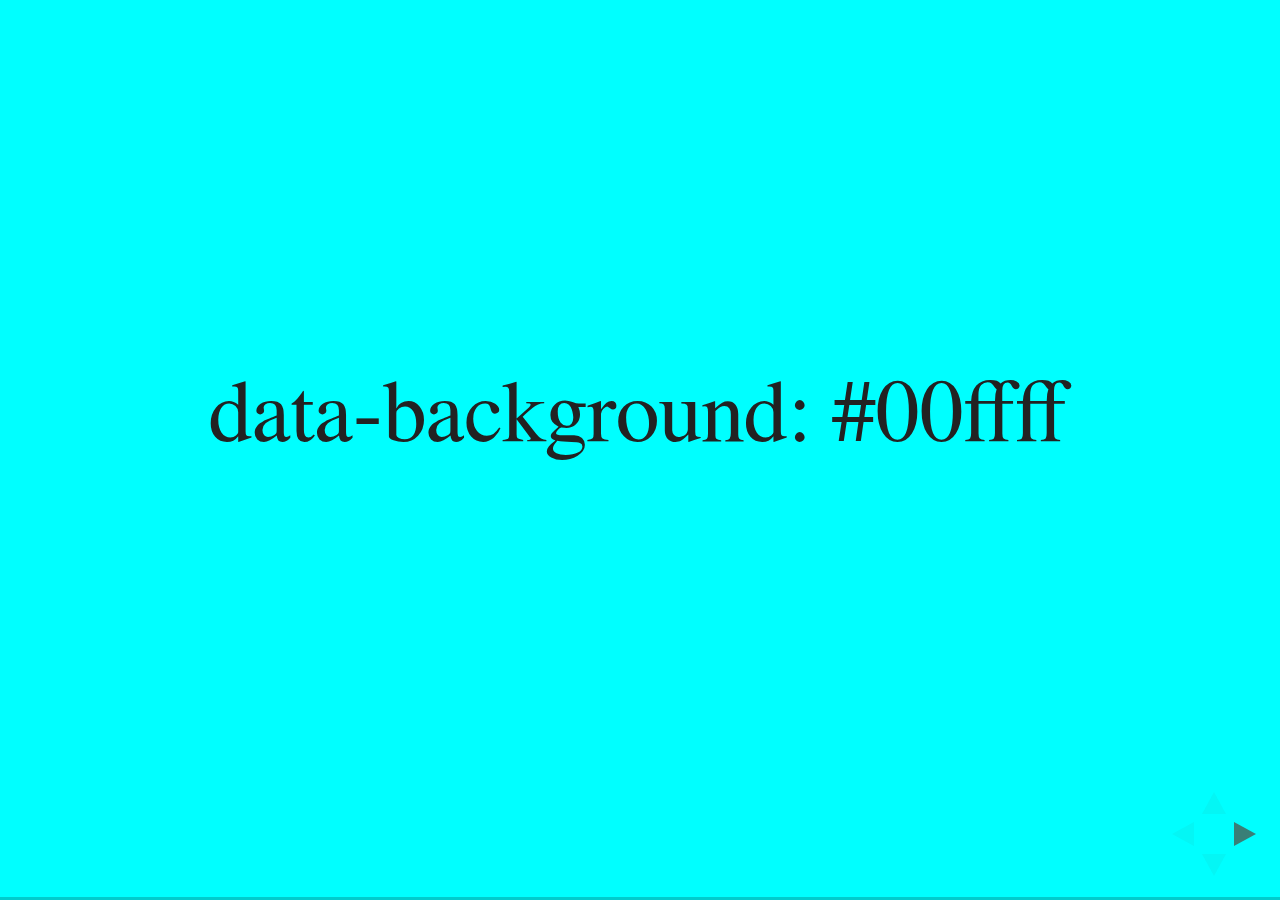
<file: test/examples/slide-backgrounds.html>
<!doctype html>
<html lang="en">

	<head>
		<meta charset="utf-8">

		<title>reveal.js - Slide Backgrounds</title>

		<meta name="viewport" content="width=device-width, initial-scale=1.0, maximum-scale=1.0, user-scalable=no">

		<link rel="stylesheet" href="../../css/reveal.css">
		<link rel="stylesheet" href="../../css/theme/serif.css" id="theme">
		<style type="text/css" media="screen">
			.slides section.has-dark-background,
			.slides section.has-dark-background h2 {
				color: #fff;
			}
			.slides section.has-light-background,
			.slides section.has-light-background h2 {
				color: #222;
			}
		</style>
	</head>

	<body>

		<div class="reveal">

			<div class="slides">

				<section data-background="#00ffff">
					<h2>data-background: #00ffff</h2>
				</section>

				<section data-background="#bb00bb">
					<h2>data-background: #bb00bb</h2>
				</section>

				<section data-background-color="lightblue">
					<h2>data-background: lightblue</h2>
				</section>

				<section>
					<section data-background="#ff0000">
						<h2>data-background: #ff0000</h2>
					</section>
					<section data-background="rgba(0, 0, 0, 0.2)">
						<h2>data-background: rgba(0, 0, 0, 0.2)</h2>
					</section>
					<section data-background="salmon">
						<h2>data-background: salmon</h2>
					</section>
				</section>

				<section data-background="rgba(0, 100, 100, 0.2)">
					<section>
						<h2>Background applied to stack</h2>
					</section>
					<section>
						<h2>Background applied to stack</h2>
					</section>
					<section data-background="rgb(66, 66, 66)">
						<h2>Background applied to slide inside of stack</h2>
					</section>
				</section>

				<section data-background-transition="slide" data-background="assets/image1.png">
					<h2>Background image</h2>
				</section>

				<section>
					<section data-background-transition="slide" data-background="assets/image1.png">
						<h2>Background image</h2>
					</section>
					<section data-background-transition="slide" data-background="assets/image1.png">
						<h2>Background image</h2>
					</section>
				</section>

				<section data-background="assets/image2.png" data-background-size="100px" data-background-repeat="repeat" data-background-color="#111">
					<h2>Background image</h2>
					<pre>data-background-size="100px" data-background-repeat="repeat" data-background-color="#111"</pre>
				</section>

				<section data-background="#888888">
					<h2>Same background twice (1/2)</h2>
				</section>
				<section data-background="#888888">
					<h2>Same background twice (2/2)</h2>
				</section>

				<section data-background-video="https://s3.amazonaws.com/static.slid.es/site/homepage/v1/homepage-video-editor.mp4,https://s3.amazonaws.com/static.slid.es/site/homepage/v1/homepage-video-editor.webm">
					<h2>Video background</h2>
				</section>

				<section data-background-iframe="https://slides.com">
					<h2>Iframe background</h2>
				</section>

				<section>
					<section data-background="#417203">
						<h2>Same background twice vertical (1/2)</h2>
					</section>
					<section data-background="#417203">
						<h2>Same background twice vertical (2/2)</h2>
					</section>
				</section>

				<section data-background="#934f4d">
					<h2>Same background from horizontal to vertical (1/3)</h2>
				</section>
				<section>
					<section data-background="#934f4d">
						<h2>Same background from horizontal to vertical (2/3)</h2>
					</section>
					<section data-background="#934f4d">
						<h2>Same background from horizontal to vertical (3/3)</h2>
					</section>
				</section>

			</div>

		</div>

		<script src="../../lib/js/head.min.js"></script>
		<script src="../../js/reveal.js"></script>

		<script>

			// Full list of configuration options available here:
			// https://github.com/hakimel/reveal.js#configuration
			Reveal.initialize({
				center: true,
				// rtl: true,

				transition: 'linear',
				// transitionSpeed: 'slow',
				// backgroundTransition: 'slide'
			});

		</script>

	</body>
</html>
</file>
<file: fontello1/css/fontello-ie7.css>
[class^="icon-"], [class*=" icon-"] {
  font-family: 'fontello';
  font-style: normal;
  font-weight: normal;
 
  /* fix buttons height */
  line-height: 1em;
 
  /* you can be more comfortable with increased icons size */
  /* font-size: 120%; */
}
 
.icon-emo-happy { *zoom: expression( this.runtimeStyle['zoom'] = '1', this.innerHTML = '&#xe800;&nbsp;'); }
.icon-emo-wink { *zoom: expression( this.runtimeStyle['zoom'] = '1', this.innerHTML = '&#xe801;&nbsp;'); }
.icon-emo-wink2 { *zoom: expression( this.runtimeStyle['zoom'] = '1', this.innerHTML = '&#xe802;&nbsp;'); }
.icon-emo-unhappy { *zoom: expression( this.runtimeStyle['zoom'] = '1', this.innerHTML = '&#xe803;&nbsp;'); }
.icon-emo-sleep { *zoom: expression( this.runtimeStyle['zoom'] = '1', this.innerHTML = '&#xe804;&nbsp;'); }
.icon-emo-thumbsup { *zoom: expression( this.runtimeStyle['zoom'] = '1', this.innerHTML = '&#xe805;&nbsp;'); }
.icon-emo-devil { *zoom: expression( this.runtimeStyle['zoom'] = '1', this.innerHTML = '&#xe806;&nbsp;'); }
.icon-emo-surprised { *zoom: expression( this.runtimeStyle['zoom'] = '1', this.innerHTML = '&#xe807;&nbsp;'); }
.icon-emo-tongue { *zoom: expression( this.runtimeStyle['zoom'] = '1', this.innerHTML = '&#xe808;&nbsp;'); }
.icon-emo-coffee { *zoom: expression( this.runtimeStyle['zoom'] = '1', this.innerHTML = '&#xe809;&nbsp;'); }
.icon-emo-sunglasses { *zoom: expression( this.runtimeStyle['zoom'] = '1', this.innerHTML = '&#xe80a;&nbsp;'); }
.icon-emo-displeased { *zoom: expression( this.runtimeStyle['zoom'] = '1', this.innerHTML = '&#xe80b;&nbsp;'); }
.icon-emo-beer { *zoom: expression( this.runtimeStyle['zoom'] = '1', this.innerHTML = '&#xe80c;&nbsp;'); }
.icon-emo-grin { *zoom: expression( this.runtimeStyle['zoom'] = '1', this.innerHTML = '&#xe80d;&nbsp;'); }
.icon-emo-angry { *zoom: expression( this.runtimeStyle['zoom'] = '1', this.innerHTML = '&#xe80e;&nbsp;'); }
.icon-emo-saint { *zoom: expression( this.runtimeStyle['zoom'] = '1', this.innerHTML = '&#xe80f;&nbsp;'); }
.icon-emo-cry { *zoom: expression( this.runtimeStyle['zoom'] = '1', this.innerHTML = '&#xe810;&nbsp;'); }
.icon-emo-shoot { *zoom: expression( this.runtimeStyle['zoom'] = '1', this.innerHTML = '&#xe811;&nbsp;'); }
.icon-emo-squint { *zoom: expression( this.runtimeStyle['zoom'] = '1', this.innerHTML = '&#xe812;&nbsp;'); }
.icon-emo-laugh { *zoom: expression( this.runtimeStyle['zoom'] = '1', this.innerHTML = '&#xe813;&nbsp;'); }
.icon-right-open { *zoom: expression( this.runtimeStyle['zoom'] = '1', this.innerHTML = '&#xe814;&nbsp;'); }
.icon-left-open { *zoom: expression( this.runtimeStyle['zoom'] = '1', this.innerHTML = '&#xe815;&nbsp;'); }
.icon-down-open { *zoom: expression( this.runtimeStyle['zoom'] = '1', this.innerHTML = '&#xe816;&nbsp;'); }
.icon-up-open { *zoom: expression( this.runtimeStyle['zoom'] = '1', this.innerHTML = '&#xe817;&nbsp;'); }
.icon-sina-weibo { *zoom: expression( this.runtimeStyle['zoom'] = '1', this.innerHTML = '&#xe818;&nbsp;'); }
.icon-github { *zoom: expression( this.runtimeStyle['zoom'] = '1', this.innerHTML = '&#xe819;&nbsp;'); }
.icon-code { *zoom: expression( this.runtimeStyle['zoom'] = '1', this.innerHTML = '&#xe81a;&nbsp;'); }
.icon-vcard { *zoom: expression( this.runtimeStyle['zoom'] = '1', this.innerHTML = '&#xe81b;&nbsp;'); }
.icon-location { *zoom: expression( this.runtimeStyle['zoom'] = '1', this.innerHTML = '&#xe81c;&nbsp;'); }
.icon-quote-left { *zoom: expression( this.runtimeStyle['zoom'] = '1', this.innerHTML = '&#xe81d;&nbsp;'); }
.icon-quote-right { *zoom: expression( this.runtimeStyle['zoom'] = '1', this.innerHTML = '&#xe81e;&nbsp;'); }
.icon-ok { *zoom: expression( this.runtimeStyle['zoom'] = '1', this.innerHTML = '&#xe81f;&nbsp;'); }
.icon-resize-horizontal { *zoom: expression( this.runtimeStyle['zoom'] = '1', this.innerHTML = '&#xe820;&nbsp;'); }
.icon-resize-vertical { *zoom: expression( this.runtimeStyle['zoom'] = '1', this.innerHTML = '&#xe821;&nbsp;'); }
.icon-up-big { *zoom: expression( this.runtimeStyle['zoom'] = '1', this.innerHTML = '&#xe822;&nbsp;'); }
.icon-right-big { *zoom: expression( this.runtimeStyle['zoom'] = '1', this.innerHTML = '&#xe823;&nbsp;'); }
.icon-left-big { *zoom: expression( this.runtimeStyle['zoom'] = '1', this.innerHTML = '&#xe824;&nbsp;'); }
.icon-down-big { *zoom: expression( this.runtimeStyle['zoom'] = '1', this.innerHTML = '&#xe825;&nbsp;'); }
.icon-magic { *zoom: expression( this.runtimeStyle['zoom'] = '1', this.innerHTML = '&#xe826;&nbsp;'); }
.icon-cancel { *zoom: expression( this.runtimeStyle['zoom'] = '1', this.innerHTML = '&#xe827;&nbsp;'); }
.icon-cancel-circled2 { *zoom: expression( this.runtimeStyle['zoom'] = '1', this.innerHTML = '&#xe828;&nbsp;'); }
.icon-cancel-circled { *zoom: expression( this.runtimeStyle['zoom'] = '1', this.innerHTML = '&#xe829;&nbsp;'); }
.icon-attention-alt { *zoom: expression( this.runtimeStyle['zoom'] = '1', this.innerHTML = '&#xe82a;&nbsp;'); }
.icon-attention { *zoom: expression( this.runtimeStyle['zoom'] = '1', this.innerHTML = '&#xe82b;&nbsp;'); }
.icon-attention-circled { *zoom: expression( this.runtimeStyle['zoom'] = '1', this.innerHTML = '&#xe82c;&nbsp;'); }
.icon-wrench { *zoom: expression( this.runtimeStyle['zoom'] = '1', this.innerHTML = '&#xe82d;&nbsp;'); }
.icon-file-code { *zoom: expression( this.runtimeStyle['zoom'] = '1', this.innerHTML = '&#xe82e;&nbsp;'); }
.icon-mic { *zoom: expression( this.runtimeStyle['zoom'] = '1', this.innerHTML = '&#xe82f;&nbsp;'); }
.icon-puzzle { *zoom: expression( this.runtimeStyle['zoom'] = '1', this.innerHTML = '&#xe830;&nbsp;'); }
.icon-plug { *zoom: expression( this.runtimeStyle['zoom'] = '1', this.innerHTML = '&#xe831;&nbsp;'); }
.icon-diamond { *zoom: expression( this.runtimeStyle['zoom'] = '1', this.innerHTML = '&#xe832;&nbsp;'); }
.icon-tag { *zoom: expression( this.runtimeStyle['zoom'] = '1', this.innerHTML = '&#xe833;&nbsp;'); }
.icon-link-ext { *zoom: expression( this.runtimeStyle['zoom'] = '1', this.innerHTML = '&#xe834;&nbsp;'); }
.icon-link-ext-alt { *zoom: expression( this.runtimeStyle['zoom'] = '1', this.innerHTML = '&#xe835;&nbsp;'); }
.icon-attach { *zoom: expression( this.runtimeStyle['zoom'] = '1', this.innerHTML = '&#xe836;&nbsp;'); }
.icon-leaf { *zoom: expression( this.runtimeStyle['zoom'] = '1', this.innerHTML = '&#xe837;&nbsp;'); }
.icon-paper-plane-empty { *zoom: expression( this.runtimeStyle['zoom'] = '1', this.innerHTML = '&#xe838;&nbsp;'); }
.icon-paper-plane { *zoom: expression( this.runtimeStyle['zoom'] = '1', this.innerHTML = '&#xe839;&nbsp;'); }
</file>
<file: css/theme/white.css>
@import url(../../lib/font/source-sans-pro/source-sans-pro.css);
/**
 * White theme for reveal.js. This is the opposite of the 'black' theme.
 *
 * Copyright (C) 2015 Hakim El Hattab, http://hakim.se
 */
section.has-dark-background, section.has-dark-background h1, section.has-dark-background h2, section.has-dark-background h3, section.has-dark-background h4, section.has-dark-background h5, section.has-dark-background h6 {
  color: #fff; }

/*********************************************
 * GLOBAL STYLES
 *********************************************/
body {
  background: #fff;
  background-color: #fff; }

.reveal {
  font-family: 'Source Sans Pro', Helvetica, sans-serif;
  font-size: 38px;
  font-weight: normal;
  color: #222; }

::selection {
  color: #fff;
  background: #98bdef;
  text-shadow: none; }

.reveal .slides > section, .reveal .slides > section > section {
  line-height: 1.3;
  font-weight: inherit; }

/*********************************************
 * HEADERS
 *********************************************/
.reveal h1, .reveal h2, .reveal h3, .reveal h4, .reveal h5, .reveal h6 {
  margin: 0 0 20px 0;
  color: #222;
  font-family: 'Source Sans Pro', Helvetica, sans-serif;
  font-weight: 600;
  line-height: 1.2;
  letter-spacing: normal;
  text-transform: uppercase;
  text-shadow: none;
  word-wrap: break-word; }

.reveal h1 {
  font-size: 2.5em; }

.reveal h2 {
  font-size: 1.6em; }

.reveal h3 {
  font-size: 1.3em; }

.reveal h4 {
  font-size: 1em; }

.reveal h1 {
  text-shadow: none; }

/*********************************************
 * OTHER
 *********************************************/
.reveal p {
  margin: 20px 0;
  line-height: 1.3; }

/* Ensure certain elements are never larger than the slide itself */
.reveal img, .reveal video, .reveal iframe {
  max-width: 95%;
  max-height: 95%; }

.reveal strong, .reveal b {
  font-weight: bold; }

.reveal em {
  font-style: italic; }

.reveal ol, .reveal dl, .reveal ul {
  display: inline-block;
  text-align: left;
  margin: 0 0 0 1em; }

.reveal ol {
  list-style-type: decimal; }

.reveal ul {
  list-style-type: disc; }

.reveal ul ul {
  list-style-type: square; }

.reveal ul ul ul {
  list-style-type: circle; }

.reveal ul ul, .reveal ul ol, .reveal ol ol, .reveal ol ul {
  display: block;
  margin-left: 40px; }

.reveal dt {
  font-weight: bold; }

.reveal dd {
  margin-left: 40px; }

.reveal q, .reveal blockquote {
  quotes: none; }

.reveal blockquote {
  display: block;
  position: relative;
  width: 70%;
  margin: 20px auto;
  padding: 5px;
  font-style: italic;
  background: rgba(255, 255, 255, 0.05);
  box-shadow: 0px 0px 2px rgba(0, 0, 0, 0.2); }

.reveal blockquote p:first-child, .reveal blockquote p:last-child {
  display: inline-block; }

.reveal q {
  font-style: italic; }

.reveal pre {
  display: block;
  position: relative;
  width: 90%;
  margin: 20px auto;
  text-align: left;
  font-size: 0.55em;
  font-family: monospace;
  line-height: 1.2em;
  word-wrap: break-word;
  box-shadow: 0px 0px 6px rgba(0, 0, 0, 0.3); }

.reveal code {
  font-family: monospace; }

.reveal pre code {
  display: block;
  padding: 5px;
  overflow: auto;
  max-height: 400px;
  word-wrap: normal;
  background: #3F3F3F;
  color: #DCDCDC; }

.reveal table {
  margin: auto;
  border-collapse: collapse;
  border-spacing: 0; }

.reveal table th {
  font-weight: bold; }

.reveal table th, .reveal table td {
  text-align: left;
  padding: 0.2em 0.5em 0.2em 0.5em;
  border-bottom: 1px solid; }

.reveal table th[align="center"], .reveal table td[align="center"] {
  text-align: center; }

.reveal table th[align="right"], .reveal table td[align="right"] {
  text-align: right; }

.reveal table tr:last-child td {
  border-bottom: none; }

.reveal sup {
  vertical-align: super; }

.reveal sub {
  vertical-align: sub; }

.reveal small {
  display: inline-block;
  font-size: 0.6em;
  line-height: 1.2em;
  vertical-align: top; }

.reveal small * {
  vertical-align: top; }

/*********************************************
 * LINKS
 *********************************************/
.reveal a {
  color: #2a76dd;
  text-decoration: none;
  -webkit-transition: color 0.15s ease;
  -moz-transition: color 0.15s ease;
  transition: color 0.15s ease; }

.reveal a:hover {
  color: #6ca2e8;
  text-shadow: none;
  border: none; }

.reveal .roll span:after {
  color: #fff;
  background: #1a54a1; }

/*********************************************
 * IMAGES
 *********************************************/
.reveal section img {
  margin: 15px 0px;
  background: rgba(255, 255, 255, 0.12);
  border: 4px solid #222;
  box-shadow: 0 0 10px rgba(0, 0, 0, 0.15); }

.reveal a img {
  -webkit-transition: all 0.15s linear;
  -moz-transition: all 0.15s linear;
  transition: all 0.15s linear; }

.reveal a:hover img {
  background: rgba(255, 255, 255, 0.2);
  border-color: #2a76dd;
  box-shadow: 0 0 20px rgba(0, 0, 0, 0.55); }

/*********************************************
 * NAVIGATION CONTROLS
 *********************************************/
.reveal .controls div.navigate-left, .reveal .controls div.navigate-left.enabled {
  border-right-color: #2a76dd; }

.reveal .controls div.navigate-right, .reveal .controls div.navigate-right.enabled {
  border-left-color: #2a76dd; }

.reveal .controls div.navigate-up, .reveal .controls div.navigate-up.enabled {
  border-bottom-color: #2a76dd; }

.reveal .controls div.navigate-down, .reveal .controls div.navigate-down.enabled {
  border-top-color: #2a76dd; }

.reveal .controls div.navigate-left.enabled:hover {
  border-right-color: #6ca2e8; }

.reveal .controls div.navigate-right.enabled:hover {
  border-left-color: #6ca2e8; }

.reveal .controls div.navigate-up.enabled:hover {
  border-bottom-color: #6ca2e8; }

.reveal .controls div.navigate-down.enabled:hover {
  border-top-color: #6ca2e8; }

/*********************************************
 * PROGRESS BAR
 *********************************************/
.reveal .progress {
  background: rgba(0, 0, 0, 0.2); }

.reveal .progress span {
  background: #2a76dd;
  -webkit-transition: width 800ms cubic-bezier(0.26, 0.86, 0.44, 0.985);
  -moz-transition: width 800ms cubic-bezier(0.26, 0.86, 0.44, 0.985);
  transition: width 800ms cubic-bezier(0.26, 0.86, 0.44, 0.985); }

/*********************************************
 * SLIDE NUMBER
 *********************************************/
.reveal .slide-number {
  color: #2a76dd; }
</file>
<file: lib/css/zenburn.css>
/*

Zenburn style from voldmar.ru (c) Vladimir Epifanov <voldmar@voldmar.ru>
based on dark.css by Ivan Sagalaev

*/

.hljs {
  display: block; padding: 0.5em;
  background: #3F3F3F;
  color: #DCDCDC;
}

.hljs-keyword,
.hljs-tag,
.css .hljs-class,
.css .hljs-id,
.lisp .hljs-title,
.nginx .hljs-title,
.hljs-request,
.hljs-status,
.clojure .hljs-attribute {
  color: #E3CEAB;
}

.django .hljs-template_tag,
.django .hljs-variable,
.django .hljs-filter .hljs-argument {
  color: #DCDCDC;
}

.hljs-number,
.hljs-date {
  color: #8CD0D3;
}

.dos .hljs-envvar,
.dos .hljs-stream,
.hljs-variable,
.apache .hljs-sqbracket {
  color: #EFDCBC;
}

.dos .hljs-flow,
.diff .hljs-change,
.python .exception,
.python .hljs-built_in,
.hljs-literal,
.tex .hljs-special {
  color: #EFEFAF;
}

.diff .hljs-chunk,
.hljs-subst {
  color: #8F8F8F;
}

.dos .hljs-keyword,
.python .hljs-decorator,
.hljs-title,
.haskell .hljs-type,
.diff .hljs-header,
.ruby .hljs-class .hljs-parent,
.apache .hljs-tag,
.nginx .hljs-built_in,
.tex .hljs-command,
.hljs-prompt {
    color: #efef8f;
}

.dos .hljs-winutils,
.ruby .hljs-symbol,
.ruby .hljs-symbol .hljs-string,
.ruby .hljs-string {
  color: #DCA3A3;
}

.diff .hljs-deletion,
.hljs-string,
.hljs-tag .hljs-value,
.hljs-preprocessor,
.hljs-pragma,
.hljs-built_in,
.sql .hljs-aggregate,
.hljs-javadoc,
.smalltalk .hljs-class,
.smalltalk .hljs-localvars,
.smalltalk .hljs-array,
.css .hljs-rules .hljs-value,
.hljs-attr_selector,
.hljs-pseudo,
.apache .hljs-cbracket,
.tex .hljs-formula,
.coffeescript .hljs-attribute {
  color: #CC9393;
}

.hljs-shebang,
.diff .hljs-addition,
.hljs-comment,
.java .hljs-annotation,
.hljs-template_comment,
.hljs-pi,
.hljs-doctype {
  color: #7F9F7F;
}

.coffeescript .javascript,
.javascript .xml,
.tex .hljs-formula,
.xml .javascript,
.xml .vbscript,
.xml .css,
.xml .hljs-cdata {
  opacity: 0.5;
}
</file>
<file: css/theme/night.css>
@import url(https://fonts.googleapis.com/css?family=Montserrat:700);
@import url(https://fonts.googleapis.com/css?family=Open+Sans:400,700,400italic,700italic);
/**
 * Black theme for reveal.js.
 *
 * Copyright (C) 2011-2012 Hakim El Hattab, http://hakim.se
 */
/*********************************************
 * GLOBAL STYLES
 *********************************************/
body {
  background: #111;
  background-color: #111; }

.reveal {
  font-family: 'Open Sans', sans-serif;
  font-size: 30px;
  font-weight: normal;
  color: #eee; }

::selection {
  color: #fff;
  background: #e7ad52;
  text-shadow: none; }

.reveal .slides > section, .reveal .slides > section > section {
  line-height: 1.3;
  font-weight: inherit; }

/*********************************************
 * HEADERS
 *********************************************/
.reveal h1, .reveal h2, .reveal h3, .reveal h4, .reveal h5, .reveal h6 {
  margin: 0 0 20px 0;
  color: #eee;
  font-family: 'Montserrat', Impact, sans-serif;
  font-weight: normal;
  line-height: 1.2;
  letter-spacing: -0.03em;
  text-transform: none;
  text-shadow: none;
  word-wrap: break-word; }

.reveal h1 {
  font-size: 3.77em; }

.reveal h2 {
  font-size: 2.11em; }

.reveal h3 {
  font-size: 1.55em; }

.reveal h4 {
  font-size: 1em; }

.reveal h1 {
  text-shadow: none; }

/*********************************************
 * OTHER
 *********************************************/
.reveal p {
  margin: 20px 0;
  line-height: 1.3; }

/* Ensure certain elements are never larger than the slide itself */
.reveal img, .reveal video, .reveal iframe {
  max-width: 95%;
  max-height: 95%; }

.reveal strong, .reveal b {
  font-weight: bold; }

.reveal em {
  font-style: italic; }

.reveal ol, .reveal dl, .reveal ul {
  display: inline-block;
  text-align: left;
  margin: 0 0 0 1em; }

.reveal ol {
  list-style-type: decimal; }

.reveal ul {
  list-style-type: disc; }

.reveal ul ul {
  list-style-type: square; }

.reveal ul ul ul {
  list-style-type: circle; }

.reveal ul ul, .reveal ul ol, .reveal ol ol, .reveal ol ul {
  display: block;
  margin-left: 40px; }

.reveal dt {
  font-weight: bold; }

.reveal dd {
  margin-left: 40px; }

.reveal q, .reveal blockquote {
  quotes: none; }

.reveal blockquote {
  display: block;
  position: relative;
  width: 70%;
  margin: 20px auto;
  padding: 5px;
  font-style: italic;
  background: rgba(255, 255, 255, 0.05);
  box-shadow: 0px 0px 2px rgba(0, 0, 0, 0.2); }

.reveal blockquote p:first-child, .reveal blockquote p:last-child {
  display: inline-block; }

.reveal q {
  font-style: italic; }

.reveal pre {
  display: block;
  position: relative;
  width: 90%;
  margin: 20px auto;
  text-align: left;
  font-size: 0.55em;
  font-family: monospace;
  line-height: 1.2em;
  word-wrap: break-word;
  box-shadow: 0px 0px 6px rgba(0, 0, 0, 0.3); }

.reveal code {
  font-family: monospace; }

.reveal pre code {
  display: block;
  padding: 5px;
  overflow: auto;
  max-height: 400px;
  word-wrap: normal;
  background: #3F3F3F;
  color: #DCDCDC; }

.reveal table {
  margin: auto;
  border-collapse: collapse;
  border-spacing: 0; }

.reveal table th {
  font-weight: bold; }

.reveal table th, .reveal table td {
  text-align: left;
  padding: 0.2em 0.5em 0.2em 0.5em;
  border-bottom: 1px solid; }

.reveal table th[align="center"], .reveal table td[align="center"] {
  text-align: center; }

.reveal table th[align="right"], .reveal table td[align="right"] {
  text-align: right; }

.reveal table tr:last-child td {
  border-bottom: none; }

.reveal sup {
  vertical-align: super; }

.reveal sub {
  vertical-align: sub; }

.reveal small {
  display: inline-block;
  font-size: 0.6em;
  line-height: 1.2em;
  vertical-align: top; }

.reveal small * {
  vertical-align: top; }

/*********************************************
 * LINKS
 *********************************************/
.reveal a {
  color: #e7ad52;
  text-decoration: none;
  -webkit-transition: color 0.15s ease;
  -moz-transition: color 0.15s ease;
  transition: color 0.15s ease; }

.reveal a:hover {
  color: #f3d7ac;
  text-shadow: none;
  border: none; }

.reveal .roll span:after {
  color: #fff;
  background: #d0881d; }

/*********************************************
 * IMAGES
 *********************************************/
.reveal section img {
  margin: 15px 0px;
  background: rgba(255, 255, 255, 0.12);
  border: 4px solid #eee;
  box-shadow: 0 0 10px rgba(0, 0, 0, 0.15); }

.reveal a img {
  -webkit-transition: all 0.15s linear;
  -moz-transition: all 0.15s linear;
  transition: all 0.15s linear; }

.reveal a:hover img {
  background: rgba(255, 255, 255, 0.2);
  border-color: #e7ad52;
  box-shadow: 0 0 20px rgba(0, 0, 0, 0.55); }

/*********************************************
 * NAVIGATION CONTROLS
 *********************************************/
.reveal .controls div.navigate-left, .reveal .controls div.navigate-left.enabled {
  border-right-color: #e7ad52; }

.reveal .controls div.navigate-right, .reveal .controls div.navigate-right.enabled {
  border-left-color: #e7ad52; }

.reveal .controls div.navigate-up, .reveal .controls div.navigate-up.enabled {
  border-bottom-color: #e7ad52; }

.reveal .controls div.navigate-down, .reveal .controls div.navigate-down.enabled {
  border-top-color: #e7ad52; }

.reveal .controls div.navigate-left.enabled:hover {
  border-right-color: #f3d7ac; }

.reveal .controls div.navigate-right.enabled:hover {
  border-left-color: #f3d7ac; }

.reveal .controls div.navigate-up.enabled:hover {
  border-bottom-color: #f3d7ac; }

.reveal .controls div.navigate-down.enabled:hover {
  border-top-color: #f3d7ac; }

/*********************************************
 * PROGRESS BAR
 *********************************************/
.reveal .progress {
  background: rgba(0, 0, 0, 0.2); }

.reveal .progress span {
  background: #e7ad52;
  -webkit-transition: width 800ms cubic-bezier(0.26, 0.86, 0.44, 0.985);
  -moz-transition: width 800ms cubic-bezier(0.26, 0.86, 0.44, 0.985);
  transition: width 800ms cubic-bezier(0.26, 0.86, 0.44, 0.985); }

/*********************************************
 * SLIDE NUMBER
 *********************************************/
.reveal .slide-number {
  color: #e7ad52; }
</file>
<file: css/theme/serif.css>
/**
 * A simple theme for reveal.js presentations, similar
 * to the default theme. The accent color is brown.
 *
 * This theme is Copyright (C) 2012-2013 Owen Versteeg, http://owenversteeg.com - it is MIT licensed.
 */
.reveal a {
  line-height: 1.3em; }

/*********************************************
 * GLOBAL STYLES
 *********************************************/
body {
  background: #F0F1EB;
  background-color: #F0F1EB; }

.reveal {
  font-family: 'Palatino Linotype', 'Book Antiqua', Palatino, FreeSerif, serif;
  font-size: 36px;
  font-weight: normal;
  color: #000; }

::selection {
  color: #fff;
  background: #26351C;
  text-shadow: none; }

.reveal .slides > section, .reveal .slides > section > section {
  line-height: 1.3;
  font-weight: inherit; }

/*********************************************
 * HEADERS
 *********************************************/
.reveal h1, .reveal h2, .reveal h3, .reveal h4, .reveal h5, .reveal h6 {
  margin: 0 0 20px 0;
  color: #383D3D;
  font-family: 'Palatino Linotype', 'Book Antiqua', Palatino, FreeSerif, serif;
  font-weight: normal;
  line-height: 1.2;
  letter-spacing: normal;
  text-transform: none;
  text-shadow: none;
  word-wrap: break-word; }

.reveal h1 {
  font-size: 3.77em; }

.reveal h2 {
  font-size: 2.11em; }

.reveal h3 {
  font-size: 1.55em; }

.reveal h4 {
  font-size: 1em; }

.reveal h1 {
  text-shadow: none; }

/*********************************************
 * OTHER
 *********************************************/
.reveal p {
  margin: 20px 0;
  line-height: 1.3; }

/* Ensure certain elements are never larger than the slide itself */
.reveal img, .reveal video, .reveal iframe {
  max-width: 95%;
  max-height: 95%; }

.reveal strong, .reveal b {
  font-weight: bold; }

.reveal em {
  font-style: italic; }

.reveal ol, .reveal dl, .reveal ul {
  display: inline-block;
  text-align: left;
  margin: 0 0 0 1em; }

.reveal ol {
  list-style-type: decimal; }

.reveal ul {
  list-style-type: disc; }

.reveal ul ul {
  list-style-type: square; }

.reveal ul ul ul {
  list-style-type: circle; }

.reveal ul ul, .reveal ul ol, .reveal ol ol, .reveal ol ul {
  display: block;
  margin-left: 40px; }

.reveal dt {
  font-weight: bold; }

.reveal dd {
  margin-left: 40px; }

.reveal q, .reveal blockquote {
  quotes: none; }

.reveal blockquote {
  display: block;
  position: relative;
  width: 70%;
  margin: 20px auto;
  padding: 5px;
  font-style: italic;
  background: rgba(255, 255, 255, 0.05);
  box-shadow: 0px 0px 2px rgba(0, 0, 0, 0.2); }

.reveal blockquote p:first-child, .reveal blockquote p:last-child {
  display: inline-block; }

.reveal q {
  font-style: italic; }

.reveal pre {
  display: block;
  position: relative;
  width: 90%;
  margin: 20px auto;
  text-align: left;
  font-size: 0.55em;
  font-family: monospace;
  line-height: 1.2em;
  word-wrap: break-word;
  box-shadow: 0px 0px 6px rgba(0, 0, 0, 0.3); }

.reveal code {
  font-family: monospace; }

.reveal pre code {
  display: block;
  padding: 15px;
  overflow: auto;
  max-height: 400px;
  word-wrap: normal;
  background: #444;
  color: #DCDCDC; 
}

.reveal table {
  margin: auto;
  border-collapse: collapse;
  border-spacing: 0; }

.reveal table th {
  font-weight: bold; }

.reveal table th, .reveal table td {
  text-align: left;
  padding: 0.2em 0.5em 0.2em 0.5em;
  border-bottom: 1px solid; }

.reveal table th[align="center"], .reveal table td[align="center"] {
  text-align: center; }

.reveal table th[align="right"], .reveal table td[align="right"] {
  text-align: right; }

.reveal table tr:last-child td {
  border-bottom: none; }

.reveal sup {
  vertical-align: super; }

.reveal sub {
  vertical-align: sub; }

.reveal small {
  display: inline-block;
  font-size: 0.6em;
  line-height: 1.2em;
  vertical-align: top; }

.reveal small * {
  vertical-align: top; }

/*********************************************
 * LINKS
 *********************************************/
.reveal a {
  color: #51483D;
  text-decoration: none;
  -webkit-transition: color 0.15s ease;
  -moz-transition: color 0.15s ease;
  transition: color 0.15s ease; }

.reveal a:hover {
  color: #8b7b69;
  text-shadow: none;
  border: none; }

.reveal .roll span:after {
  color: #fff;
  background: #25211c; }

/*********************************************
 * IMAGES
 *********************************************/
.reveal section img {
  margin: 15px 0px;
  background: rgba(255, 255, 255, 0.12);
  border: 4px solid #000;
  box-shadow: 0 0 10px rgba(0, 0, 0, 0.15); }

.reveal a img {
  -webkit-transition: all 0.15s linear;
  -moz-transition: all 0.15s linear;
  transition: all 0.15s linear; }

.reveal a:hover img {
  background: rgba(255, 255, 255, 0.2);
  border-color: #51483D;
  box-shadow: 0 0 20px rgba(0, 0, 0, 0.55); }

/*********************************************
 * NAVIGATION CONTROLS
 *********************************************/
.reveal .controls div.navigate-left, .reveal .controls div.navigate-left.enabled {
  border-right-color: #51483D; }

.reveal .controls div.navigate-right, .reveal .controls div.navigate-right.enabled {
  border-left-color: #51483D; }

.reveal .controls div.navigate-up, .reveal .controls div.navigate-up.enabled {
  border-bottom-color: #51483D; }

.reveal .controls div.navigate-down, .reveal .controls div.navigate-down.enabled {
  border-top-color: #51483D; }

.reveal .controls div.navigate-left.enabled:hover {
  border-right-color: #8b7b69; }

.reveal .controls div.navigate-right.enabled:hover {
  border-left-color: #8b7b69; }

.reveal .controls div.navigate-up.enabled:hover {
  border-bottom-color: #8b7b69; }

.reveal .controls div.navigate-down.enabled:hover {
  border-top-color: #8b7b69; }

/*********************************************
 * PROGRESS BAR
 *********************************************/
.reveal .progress {
  background: rgba(0, 0, 0, 0.2); }

.reveal .progress span {
  background: #51483D;
  -webkit-transition: width 800ms cubic-bezier(0.26, 0.86, 0.44, 0.985);
  -moz-transition: width 800ms cubic-bezier(0.26, 0.86, 0.44, 0.985);
  transition: width 800ms cubic-bezier(0.26, 0.86, 0.44, 0.985); }

/*********************************************
 * SLIDE NUMBER
 *********************************************/
.reveal .slide-number {
  color: #51483D; }
</file>
<file: fontello1/css/animation.css>
/*
   Animation example, for spinners
*/
.animate-spin {
  -moz-animation: spin 2s infinite linear;
  -o-animation: spin 2s infinite linear;
  -webkit-animation: spin 2s infinite linear;
  animation: spin 2s infinite linear;
  display: inline-block;
}
@-moz-keyframes spin {
  0% {
    -moz-transform: rotate(0deg);
    -o-transform: rotate(0deg);
    -webkit-transform: rotate(0deg);
    transform: rotate(0deg);
  }

  100% {
    -moz-transform: rotate(359deg);
    -o-transform: rotate(359deg);
    -webkit-transform: rotate(359deg);
    transform: rotate(359deg);
  }
}
@-webkit-keyframes spin {
  0% {
    -moz-transform: rotate(0deg);
    -o-transform: rotate(0deg);
    -webkit-transform: rotate(0deg);
    transform: rotate(0deg);
  }

  100% {
    -moz-transform: rotate(359deg);
    -o-transform: rotate(359deg);
    -webkit-transform: rotate(359deg);
    transform: rotate(359deg);
  }
}
@-o-keyframes spin {
  0% {
    -moz-transform: rotate(0deg);
    -o-transform: rotate(0deg);
    -webkit-transform: rotate(0deg);
    transform: rotate(0deg);
  }

  100% {
    -moz-transform: rotate(359deg);
    -o-transform: rotate(359deg);
    -webkit-transform: rotate(359deg);
    transform: rotate(359deg);
  }
}
@-ms-keyframes spin {
  0% {
    -moz-transform: rotate(0deg);
    -o-transform: rotate(0deg);
    -webkit-transform: rotate(0deg);
    transform: rotate(0deg);
  }

  100% {
    -moz-transform: rotate(359deg);
    -o-transform: rotate(359deg);
    -webkit-transform: rotate(359deg);
    transform: rotate(359deg);
  }
}
@keyframes spin {
  0% {
    -moz-transform: rotate(0deg);
    -o-transform: rotate(0deg);
    -webkit-transform: rotate(0deg);
    transform: rotate(0deg);
  }

  100% {
    -moz-transform: rotate(359deg);
    -o-transform: rotate(359deg);
    -webkit-transform: rotate(359deg);
    transform: rotate(359deg);
  }
}
</file>
<file: test/qunit-1.12.0.css>
/**
 * QUnit v1.12.0 - A JavaScript Unit Testing Framework
 *
 * http://qunitjs.com
 *
 * Copyright 2012 jQuery Foundation and other contributors
 * Released under the MIT license.
 * http://jquery.org/license
 */

/** Font Family and Sizes */

#qunit-tests, #qunit-header, #qunit-banner, #qunit-testrunner-toolbar, #qunit-userAgent, #qunit-testresult {
	font-family: "Helvetica Neue Light", "HelveticaNeue-Light", "Helvetica Neue", Calibri, Helvetica, Arial, sans-serif;
}

#qunit-testrunner-toolbar, #qunit-userAgent, #qunit-testresult, #qunit-tests li { font-size: small; }
#qunit-tests { font-size: smaller; }


/** Resets */

#qunit-tests, #qunit-header, #qunit-banner, #qunit-userAgent, #qunit-testresult, #qunit-modulefilter {
	margin: 0;
	padding: 0;
}


/** Header */

#qunit-header {
	padding: 0.5em 0 0.5em 1em;

	color: #8699a4;
	background-color: #0d3349;

	font-size: 1.5em;
	line-height: 1em;
	font-weight: normal;

	border-radius: 5px 5px 0 0;
	-moz-border-radius: 5px 5px 0 0;
	-webkit-border-top-right-radius: 5px;
	-webkit-border-top-left-radius: 5px;
}

#qunit-header a {
	text-decoration: none;
	color: #c2ccd1;
}

#qunit-header a:hover,
#qunit-header a:focus {
	color: #fff;
}

#qunit-testrunner-toolbar label {
	display: inline-block;
	padding: 0 .5em 0 .1em;
}

#qunit-banner {
	height: 5px;
}

#qunit-testrunner-toolbar {
	padding: 0.5em 0 0.5em 2em;
	color: #5E740B;
	background-color: #eee;
	overflow: hidden;
}

#qunit-userAgent {
	padding: 0.5em 0 0.5em 2.5em;
	background-color: #2b81af;
	color: #fff;
	text-shadow: rgba(0, 0, 0, 0.5) 2px 2px 1px;
}

#qunit-modulefilter-container {
	float: right;
}

/** Tests: Pass/Fail */

#qunit-tests {
	list-style-position: inside;
}

#qunit-tests li {
	padding: 0.4em 0.5em 0.4em 2.5em;
	border-bottom: 1px solid #fff;
	list-style-position: inside;
}

#qunit-tests.hidepass li.pass, #qunit-tests.hidepass li.running  {
	display: none;
}

#qunit-tests li strong {
	cursor: pointer;
}

#qunit-tests li a {
	padding: 0.5em;
	color: #c2ccd1;
	text-decoration: none;
}
#qunit-tests li a:hover,
#qunit-tests li a:focus {
	color: #000;
}

#qunit-tests li .runtime {
	float: right;
	font-size: smaller;
}

.qunit-assert-list {
	margin-top: 0.5em;
	padding: 0.5em;

	background-color: #fff;

	border-radius: 5px;
	-moz-border-radius: 5px;
	-webkit-border-radius: 5px;
}

.qunit-collapsed {
	display: none;
}

#qunit-tests table {
	border-collapse: collapse;
	margin-top: .2em;
}

#qunit-tests th {
	text-align: right;
	vertical-align: top;
	padding: 0 .5em 0 0;
}

#qunit-tests td {
	vertical-align: top;
}

#qunit-tests pre {
	margin: 0;
	white-space: pre-wrap;
	word-wrap: break-word;
}

#qunit-tests del {
	background-color: #e0f2be;
	color: #374e0c;
	text-decoration: none;
}

#qunit-tests ins {
	background-color: #ffcaca;
	color: #500;
	text-decoration: none;
}

/*** Test Counts */

#qunit-tests b.counts                       { color: black; }
#qunit-tests b.passed                       { color: #5E740B; }
#qunit-tests b.failed                       { color: #710909; }

#qunit-tests li li {
	padding: 5px;
	background-color: #fff;
	border-bottom: none;
	list-style-position: inside;
}

/*** Passing Styles */

#qunit-tests li li.pass {
	color: #3c510c;
	background-color: #fff;
	border-left: 10px solid #C6E746;
}

#qunit-tests .pass                          { color: #528CE0; background-color: #D2E0E6; }
#qunit-tests .pass .test-name               { color: #366097; }

#qunit-tests .pass .test-actual,
#qunit-tests .pass .test-expected           { color: #999999; }

#qunit-banner.qunit-pass                    { background-color: #C6E746; }

/*** Failing Styles */

#qunit-tests li li.fail {
	color: #710909;
	background-color: #fff;
	border-left: 10px solid #EE5757;
	white-space: pre;
}

#qunit-tests > li:last-child {
	border-radius: 0 0 5px 5px;
	-moz-border-radius: 0 0 5px 5px;
	-webkit-border-bottom-right-radius: 5px;
	-webkit-border-bottom-left-radius: 5px;
}

#qunit-tests .fail                          { color: #000000; background-color: #EE5757; }
#qunit-tests .fail .test-name,
#qunit-tests .fail .module-name             { color: #000000; }

#qunit-tests .fail .test-actual             { color: #EE5757; }
#qunit-tests .fail .test-expected           { color: green;   }

#qunit-banner.qunit-fail                    { background-color: #EE5757; }


/** Result */

#qunit-testresult {
	padding: 0.5em 0.5em 0.5em 2.5em;

	color: #2b81af;
	background-color: #D2E0E6;

	border-bottom: 1px solid white;
}
#qunit-testresult .module-name {
	font-weight: bold;
}

/** Fixture */

#qunit-fixture {
	position: absolute;
	top: -10000px;
	left: -10000px;
	width: 1000px;
	height: 1000px;
}
</file>
